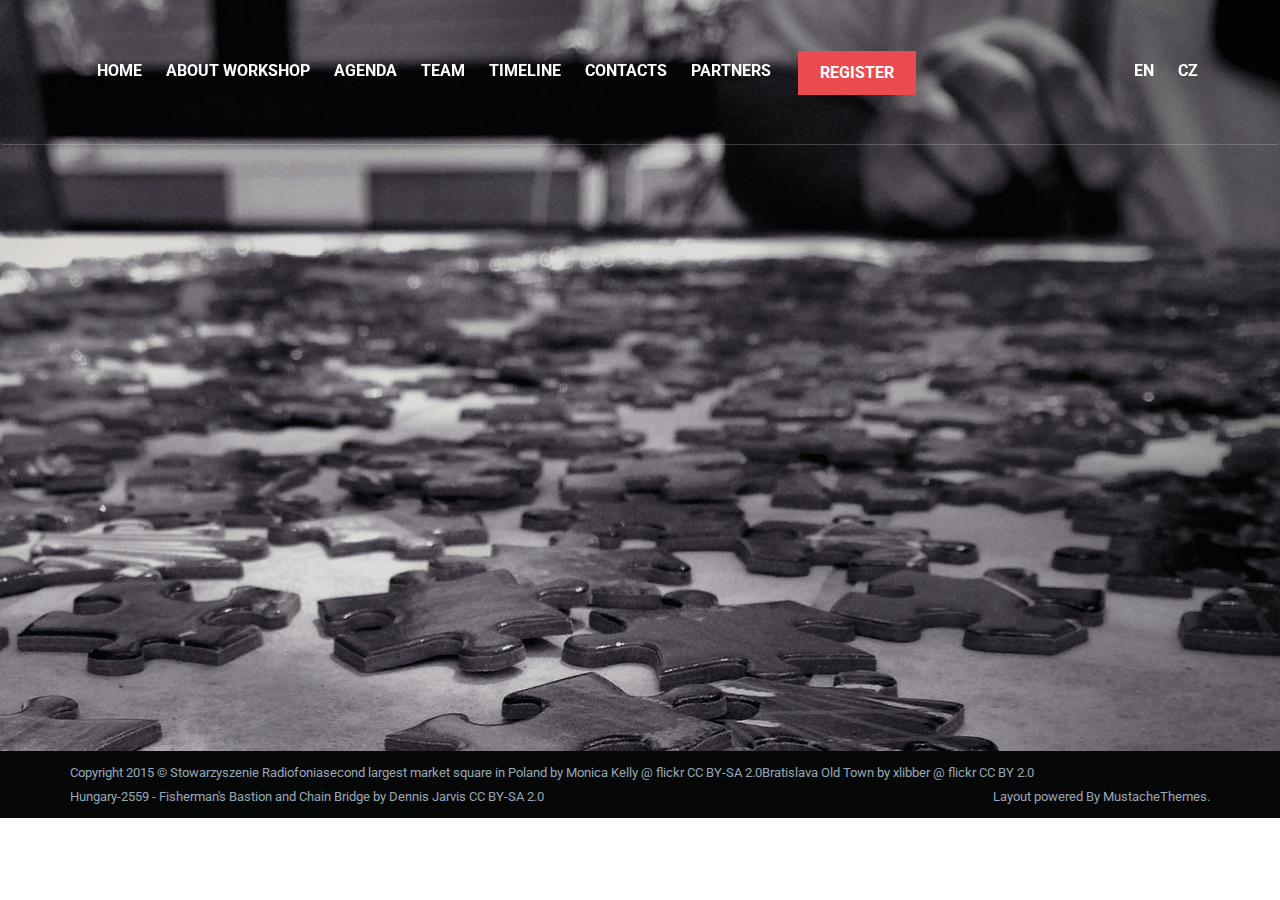
<file: thankyou.html>
<!DOCTYPE html>
<html>
<head>
  <!-- Define Charset -->
  <meta charset="utf-8"/>

  <!-- Page Title -->
  <title>Whistleblowers Workshop - Radiofonia</title>

  <!-- Responsive Metatag -->
  <meta name="viewport" content="width=device-width, initial-scale=1, maximum-scale=1" />
    
  <!-- <meta http-equiv="X-UA-Compatible" content="IE=9" />-->
  
  <!-- CSS -->
  <link rel="stylesheet" href="css/vendors/bootstrap.min.css">

  <!-- Font icons -->
  <link rel="stylesheet" href="css/vendors/fontello.css" >
  <!--[if IE 7]>
  <link rel="stylesheet" href="css/fontello-ie7.css" ><![endif]-->
  
  <!-- Owl Carousel -->
  <link rel="stylesheet" href="js/vendors/owl-carousel/owl.carousel.css">
  <link rel="stylesheet" href="js/vendors/owl-carousel/owl.theme.css">
  <!-- Fancybox -->
  <link rel="stylesheet" href="js/vendors/fancybox/jquery.fancybox.css" />
  
  <!-- Slider Revolution -->
  <link rel="stylesheet" href="js/vendors/revolution/css/settings.css">

  <!-- Custom CSS -->
  <link rel="stylesheet" href="css/styles.css" />

  <!-- Custom Media-Queties -->
  <link rel="stylesheet" href="css/media-queries.css" />

  <!-- HTML5 shim, for IE6-8 support of HTML5 elements -->
  <!--[if lt IE 9]>
    <script src="http://html5shim.googlecode.com/svn/trunk/html5.js"></script>        
  <![endif]-->

  <!-- Media queries -->
  <!--[if lt IE 9]>
    <script src="http://css3-mediaqueries-js.googlecode.com/svn/trunk/css3-mediaqueries.js"></script>
  <![endif]-->
</head>


<body>
  <!-- begin Header -->
  <header class="header-home" id="home">

    <!-- begin Navbar -->
    <nav class="navbar" role="navigation">
      <div class="container">
        <!-- Brand and toggle get grouped for better mobile display -->
        <div class="navbar-header">
          <button type="button" class="navbar-toggle" data-toggle="collapse" data-target=".navbar-collapse">
            <span class="sr-only">Toggle navigation</span>
            <span class="icon-bar"></span>
            <span class="icon-bar"></span>
            <span class="icon-bar"></span>
          </button>
          <!-- do we have a logo?? Radiofonia's? -->
          <!--<a class="navbar-brand" href="index.html"><img src="img/logo.png" alt="//"></a>-->
        </div>
        
        <!-- Collect the nav links, forms, and other content for toggling -->
        <div class="collapse navbar-collapse">
          <ul class="nav navbar-nav menu-effect"> 
            <li><a href="#home">Home</a></li>
            <li><a href="index.html#about-us">About Workshop</a></li>
            <li><a href="index.html#events">Agenda</a></li>
            <li><a href="index.html#team">Team</a></li>
            <li><a href="index.html#timeline">Timeline</a></li>
            <li><a href="index.html#contacts">Contacts</a></li>
            <li><a href="index.html#partners">Partners</a></li>
            <li><a class="btn btn-donation" href="index.html#register">Register</a></li>    
          </ul>

          <ul class="nav navbar-nav navbar-right menu-effect">  
            <li><a href="index.html">EN</a></li>
            <li><a href="index.czech.html">CZ</a></li>
          </ul>
        </div><!--/.nav-collapse -->
      </div>
    </nav>

    <!-- begin Slider -->
    <div class="bannercontainer">
      <div class="banner" id="slider-revolution">
        <ul>
          <li data-transition="fade" data-slotamount="1">
            <img src="img/slider/wh_slide_02.jpg" alt="//" /> <!-- Puzzle, Kevin Dooley @ flickr, CC-BY 2.0 -->
            <div 
              class="caption lft txt" 
              data-x="center"
              data-y="210"
              data-speed="1000"
              data-start="1000"
              data-easing="easeOutBack"
            >   
              <p>Thank you.</p>
              <p>You have successfully registered for the workshop. See you!</p>
            </div>
          </li>


      </div>
    </div>
    <!-- end Slider -->

  </header>
  <!--end Header -->

  <!-- begin Footer -->
  <footer class="footer-home">
    <div class="container">
      <p class="copy">Copyright 2015 &copy; Stowarzyszenie Radiofonia</p>
      <p class="copy">second largest market square in Poland by Monica Kelly @ flickr CC BY-SA 2.0</p>
      <p class="copy">Bratislava Old Town by xlibber @ flickr CC BY 2.0</p>
      <p class="copy">Hungary-2559 - Fisherman's Bastion and Chain Bridge by Dennis Jarvis CC BY-SA 2.0</p>
      <p class="address">Layout powered By MustacheThemes.</p>
    </div>
  </footer>
  <!-- end Footer --> 



  <!-- ******************************************************************** -->
  <!-- ************************* Javascript Files ************************* -->

    <!-- jQuery -->
    <script src="js/vendors/jquery/jquery-1.11.1.min.js"></script>

    <!-- Respond.js media queries for IE8 -->
    <script src="js/vendors/respond.min.js"></script>

    <!-- Bootstrap-->
    <script src="js/vendors/bootstrap.min.js" ></script>

    <!-- Owl Carousel -->
    <script src="js/vendors/owl-carousel/owl.carousel.js"></script>
    
    <!-- Fancybox -->
    <script src="js/vendors/fancybox/jquery.fancybox.js" ></script>

    <!-- Slider Revolution -->
    <script src="js/vendors/revolution/js/jquery.themepunch.plugins.min.js"></script>
    <script src="js/vendors/revolution/js/jquery.themepunch.revolution.min.js"></script>

    <!-- Placeholder.js -->
    <!--[if lte IE 9]> <script src="js/vendors/placeholder.js" ></script> <script>Placeholder.init();</script> <![endif]-->

    <!-- Gmaps -->
    <script src="http://maps.google.com/maps/api/js?sensor=true" ></script>
    <script src="js/vendors/gmaps.js" ></script>

    <script src="js/vendors/bootstrap-slider.js" ></script>
    <script src="js/vendors/jquery/jquery.nav.js" ></script>

    <!-- Custom -->
    <script src="js/script.js"  ></script>

    <script>
      function isProduction() {
        return window.location.host == "whistleblowers.radiofonia.net";
      }

      (function(i,s,o,g,r,a,m){i['GoogleAnalyticsObject']=r;i[r]=i[r]||function(){
      (i[r].q=i[r].q||[]).push(arguments)},i[r].l=1*new Date();a=s.createElement(o),
      m=s.getElementsByTagName(o)[0];a.async=1;a.src=g;m.parentNode.insertBefore(a,m)
      })(window,document,'script','//www.google-analytics.com/analytics.js','ga');

      if(isProduction()) {
        ga('create', 'UA-41304992-7', 'auto');
        ga('send', 'pageview');
      
        setTimeout(function() {
          ga('send', 'event', 'activity', '30s');
        }, 30000);
      }
    </script>

  <!-- *********************** End Javascript Files *********************** -->
  <!-- ******************************************************************** -->



</body>
</html>
</file>
<file: css/vendors/fontello.css>
@font-face {
  font-family: 'fontello';
  src: url('../font/fontello.eot?21446073');
  src: url('../font/fontello.eot?21446073#iefix') format('embedded-opentype'),
       url('../font/fontello.woff?21446073') format('woff'),
       url('../font/fontello.ttf?21446073') format('truetype'),
       url('../font/fontello.svg?21446073#fontello') format('svg');
  font-weight: normal;
  font-style: normal;
}
/* Chrome hack: SVG is rendered more smooth in Windozze. 100% magic, uncomment if you need it. */
/* Note, that will break hinting! In other OS-es font will be not as sharp as it could be */
/*
@media screen and (-webkit-min-device-pixel-ratio:0) {
  @font-face {
    font-family: 'fontello';
    src: url('../font/fontello.svg?21446073#fontello') format('svg');
  }
}
*/
 
 [class^="icon-"]:before, [class*=" icon-"]:before {
  font-family: "fontello";
  font-style: normal;
  font-weight: normal;
  speak: none;
 
  display: inline-block;
  text-decoration: inherit;
  width: 1em;
  margin-right: .2em;
  text-align: center;
  /* opacity: .8; */
 
  /* For safety - reset parent styles, that can break glyph codes*/
  font-variant: normal;
  text-transform: none;
     
  /* fix buttons height, for twitter bootstrap */
  line-height: 1em;
 
  /* Animation center compensation - margins should be symmetric */
  /* remove if not needed */
  margin-left: .2em;
 
  /* you can be more comfortable with increased icons size */
  /* font-size: 120%; */
 
  /* Uncomment for 3D effect */
  /* text-shadow: 1px 1px 1px rgba(127, 127, 127, 0.3); */
}
 
.icon-note:before { content: '\e800'; } /* '' */
.icon-note-beamed:before { content: '\e801'; } /* '' */
.icon-music:before { content: '\e802'; } /* '' */
.icon-search:before { content: '\e803'; } /* '' */
.icon-flashlight:before { content: '\e804'; } /* '' */
.icon-mail:before { content: '\e805'; } /* '' */
.icon-heart:before { content: '\e806'; } /* '' */
.icon-heart-empty:before { content: '\e807'; } /* '' */
.icon-star:before { content: '\e808'; } /* '' */
.icon-star-empty:before { content: '\e809'; } /* '' */
.icon-user:before { content: '\e80a'; } /* '' */
.icon-users:before { content: '\e80b'; } /* '' */
.icon-user-add:before { content: '\e80c'; } /* '' */
.icon-video:before { content: '\e80d'; } /* '' */
.icon-picture:before { content: '\e80e'; } /* '' */
.icon-camera:before { content: '\e80f'; } /* '' */
.icon-layout:before { content: '\e810'; } /* '' */
.icon-menu:before { content: '\e811'; } /* '' */
.icon-check:before { content: '\e812'; } /* '' */
.icon-cancel:before { content: '\e813'; } /* '' */
.icon-tag:before { content: '\e814'; } /* '' */
.icon-eye:before { content: '\e815'; } /* '' */
.icon-lock-open:before { content: '\e816'; } /* '' */
.icon-lock:before { content: '\e817'; } /* '' */
.icon-attach:before { content: '\e818'; } /* '' */
.icon-link:before { content: '\e819'; } /* '' */
.icon-back:before { content: '\e81a'; } /* '' */
.icon-info-circled:before { content: '\e81b'; } /* '' */
.icon-info:before { content: '\e81c'; } /* '' */
.icon-help-circled:before { content: '\e81d'; } /* '' */
.icon-help:before { content: '\e81e'; } /* '' */
.icon-minus-squared:before { content: '\e81f'; } /* '' */
.icon-minus-circled:before { content: '\e820'; } /* '' */
.icon-minus:before { content: '\e821'; } /* '' */
.icon-plus-squared:before { content: '\e822'; } /* '' */
.icon-plus-circled:before { content: '\e823'; } /* '' */
.icon-plus:before { content: '\e824'; } /* '' */
.icon-cancel-squared:before { content: '\e825'; } /* '' */
.icon-cancel-circled:before { content: '\e826'; } /* '' */
.icon-bookmark:before { content: '\e827'; } /* '' */
.icon-bookmarks:before { content: '\e828'; } /* '' */
.icon-flag:before { content: '\e829'; } /* '' */
.icon-thumbs-up:before { content: '\e82a'; } /* '' */
.icon-thumbs-down:before { content: '\e82b'; } /* '' */
.icon-download:before { content: '\e82c'; } /* '' */
.icon-upload:before { content: '\e82d'; } /* '' */
.icon-upload-cloud:before { content: '\e82e'; } /* '' */
.icon-reply:before { content: '\e82f'; } /* '' */
.icon-quote:before { content: '\e830'; } /* '' */
.icon-forward:before { content: '\e831'; } /* '' */
.icon-reply-all:before { content: '\e832'; } /* '' */
.icon-export:before { content: '\e833'; } /* '' */
.icon-pencil:before { content: '\e834'; } /* '' */
.icon-feather:before { content: '\e835'; } /* '' */
.icon-print:before { content: '\e836'; } /* '' */
.icon-keyboard:before { content: '\e837'; } /* '' */
.icon-comment:before { content: '\e838'; } /* '' */
.icon-book:before { content: '\e839'; } /* '' */
.icon-book-open:before { content: '\e83a'; } /* '' */
.icon-newspaper:before { content: '\e83b'; } /* '' */
.icon-retweet:before { content: '\e83c'; } /* '' */
.icon-doc-text:before { content: '\e83d'; } /* '' */
.icon-doc-landscape:before { content: '\e83e'; } /* '' */
.icon-doc-text-inv:before { content: '\e83f'; } /* '' */
.icon-doc:before { content: '\e840'; } /* '' */
.icon-docs:before { content: '\e841'; } /* '' */
.icon-trash:before { content: '\e842'; } /* '' */
.icon-cup:before { content: '\e843'; } /* '' */
.icon-compass:before { content: '\e844'; } /* '' */
.icon-direction:before { content: '\e845'; } /* '' */
.icon-location:before { content: '\e846'; } /* '' */
.icon-address:before { content: '\e847'; } /* '' */
.icon-vcard:before { content: '\e848'; } /* '' */
.icon-map:before { content: '\e849'; } /* '' */
.icon-alert:before { content: '\e84a'; } /* '' */
.icon-attention:before { content: '\e84b'; } /* '' */
.icon-bell:before { content: '\e84c'; } /* '' */
.icon-code:before { content: '\e84d'; } /* '' */
.icon-home:before { content: '\e84e'; } /* '' */
.icon-chat:before { content: '\e84f'; } /* '' */
.icon-folder:before { content: '\e850'; } /* '' */
.icon-light-down:before { content: '\e851'; } /* '' */
.icon-box:before { content: '\e852'; } /* '' */
.icon-block:before { content: '\e853'; } /* '' */
.icon-adjust:before { content: '\e854'; } /* '' */
.icon-rss:before { content: '\e855'; } /* '' */
.icon-cog:before { content: '\e856'; } /* '' */
.icon-tools:before { content: '\e857'; } /* '' */
.icon-resize-full:before { content: '\e858'; } /* '' */
.icon-popup:before { content: '\e859'; } /* '' */
.icon-share:before { content: '\e85a'; } /* '' */
.icon-shareable:before { content: '\e85b'; } /* '' */
.icon-publish:before { content: '\e85c'; } /* '' */
.icon-resize-small:before { content: '\e85d'; } /* '' */
.icon-basket:before { content: '\e85e'; } /* '' */
.icon-arrow-combo:before { content: '\e85f'; } /* '' */
.icon-calendar:before { content: '\e860'; } /* '' */
.icon-window:before { content: '\e861'; } /* '' */
.icon-down-circled:before { content: '\e862'; } /* '' */
.icon-bag:before { content: '\e863'; } /* '' */
.icon-login:before { content: '\e864'; } /* '' */
.icon-left-circled:before { content: '\e865'; } /* '' */
.icon-right-circled:before { content: '\e866'; } /* '' */
.icon-mic:before { content: '\e867'; } /* '' */
.icon-up-circled:before { content: '\e868'; } /* '' */
.icon-mute:before { content: '\e869'; } /* '' */
.icon-left-open:before { content: '\e86a'; } /* '' */
.icon-sound:before { content: '\e86b'; } /* '' */
.icon-volume:before { content: '\e86c'; } /* '' */
.icon-right-open:before { content: '\e86d'; } /* '' */
.icon-down-open:before { content: '\e86e'; } /* '' */
.icon-up-open:before { content: '\e86f'; } /* '' */
.icon-clock:before { content: '\e870'; } /* '' */
.icon-hourglass:before { content: '\e871'; } /* '' */
.icon-down-open-mini:before { content: '\e872'; } /* '' */
.icon-lamp:before { content: '\e873'; } /* '' */
.icon-light-up:before { content: '\e874'; } /* '' */
.icon-phone:before { content: '\e875'; } /* '' */
.icon-logout:before { content: '\e876'; } /* '' */
.icon-archive:before { content: '\e877'; } /* '' */
.icon-right-open-mini:before { content: '\e878'; } /* '' */
.icon-up-open-mini:before { content: '\e879'; } /* '' */
.icon-left-open-mini:before { content: '\e87a'; } /* '' */
.icon-left-thin:before { content: '\e87b'; } /* '' */
.icon-right-thin:before { content: '\e87c'; } /* '' */
.icon-up-thin:before { content: '\e87d'; } /* '' */
.icon-down-open-big:before { content: '\e87e'; } /* '' */
.icon-ccw:before { content: '\e87f'; } /* '' */
.icon-cw:before { content: '\e880'; } /* '' */
.icon-left-open-big:before { content: '\e881'; } /* '' */
.icon-arrows-ccw:before { content: '\e882'; } /* '' */
.icon-level-down:before { content: '\e883'; } /* '' */
.icon-left:before { content: '\e884'; } /* '' */
.icon-right-open-big:before { content: '\e885'; } /* '' */
.icon-up-open-big:before { content: '\e886'; } /* '' */
.icon-level-up:before { content: '\e887'; } /* '' */
.icon-down:before { content: '\e888'; } /* '' */
.icon-right:before { content: '\e889'; } /* '' */
.icon-loop:before { content: '\e88a'; } /* '' */
.icon-up:before { content: '\e88b'; } /* '' */
.icon-down-dir:before { content: '\e88c'; } /* '' */
.icon-play:before { content: '\e88d'; } /* '' */
.icon-left-dir:before { content: '\e88e'; } /* '' */
.icon-stop:before { content: '\e88f'; } /* '' */
.icon-right-dir:before { content: '\e890'; } /* '' */
.icon-pause:before { content: '\e891'; } /* '' */
.icon-switch:before { content: '\e892'; } /* '' */
.icon-shuffle:before { content: '\e893'; } /* '' */
.icon-record:before { content: '\e894'; } /* '' */
.icon-up-dir:before { content: '\e895'; } /* '' */
.icon-down-bold:before { content: '\e896'; } /* '' */
.icon-to-end:before { content: '\e897'; } /* '' */
.icon-to-start:before { content: '\e898'; } /* '' */
.icon-right-bold:before { content: '\e899'; } /* '' */
.icon-fast-forward:before { content: '\e89a'; } /* '' */
.icon-fast-backward:before { content: '\e89b'; } /* '' */
.icon-up-bold:before { content: '\e89c'; } /* '' */
.icon-left-bold:before { content: '\e89d'; } /* '' */
.icon-down-thin:before { content: '\e89e'; } /* '' */
.icon-progress-0:before { content: '\e89f'; } /* '' */
.icon-progress-1:before { content: '\e8a0'; } /* '' */
.icon-flash:before { content: '\e8a1'; } /* '' */
.icon-tape:before { content: '\e8a2'; } /* '' */
.icon-graduation-cap:before { content: '\e8a3'; } /* '' */
.icon-progress-2:before { content: '\e8a4'; } /* '' */
.icon-progress-3:before { content: '\e8a5'; } /* '' */
.icon-flight:before { content: '\e8a6'; } /* '' */
.icon-ticket:before { content: '\e8a7'; } /* '' */
.icon-paper-plane:before { content: '\e8a8'; } /* '' */
.icon-moon:before { content: '\e8a9'; } /* '' */
.icon-language:before { content: '\e8aa'; } /* '' */
.icon-palette:before { content: '\e8ab'; } /* '' */
.icon-target:before { content: '\e8ac'; } /* '' */
.icon-leaf:before { content: '\e8ad'; } /* '' */
.icon-water:before { content: '\e8ae'; } /* '' */
.icon-droplet:before { content: '\e8af'; } /* '' */
.icon-lifebuoy:before { content: '\e8b0'; } /* '' */
.icon-list:before { content: '\e8b1'; } /* '' */
.icon-list-add:before { content: '\e8b2'; } /* '' */
.icon-mouse:before { content: '\e8b3'; } /* '' */
.icon-air:before { content: '\e8b4'; } /* '' */
.icon-credit-card:before { content: '\e8b5'; } /* '' */
.icon-briefcase:before { content: '\e8b6'; } /* '' */
.icon-signal:before { content: '\e8b7'; } /* '' */
.icon-trophy:before { content: '\e8b8'; } /* '' */
.icon-suitcase:before { content: '\e8b9'; } /* '' */
.icon-floppy:before { content: '\e8ba'; } /* '' */
.icon-clipboard:before { content: '\e8bb'; } /* '' */
.icon-dot:before { content: '\e8bc'; } /* '' */
.icon-battery:before { content: '\e8bd'; } /* '' */
.icon-dot-2:before { content: '\e8be'; } /* '' */
.icon-megaphone:before { content: '\e8bf'; } /* '' */
.icon-dot-3:before { content: '\e8c0'; } /* '' */
.icon-monitor:before { content: '\e8c1'; } /* '' */
.icon-mobile:before { content: '\e8c2'; } /* '' */
.icon-brush:before { content: '\e8c3'; } /* '' */
.icon-drive:before { content: '\e8c4'; } /* '' */
.icon-bucket:before { content: '\e8c5'; } /* '' */
.icon-magnet:before { content: '\e8c6'; } /* '' */
.icon-database:before { content: '\e8c7'; } /* '' */
.icon-cd:before { content: '\e8c8'; } /* '' */
.icon-infinity:before { content: '\e8c9'; } /* '' */
.icon-thermometer:before { content: '\e8ca'; } /* '' */
.icon-network:before { content: '\e8cb'; } /* '' */
.icon-inbox:before { content: '\e8cc'; } /* '' */
.icon-erase:before { content: '\e8cd'; } /* '' */
.icon-key:before { content: '\e8ce'; } /* '' */
.icon-flow-cascade:before { content: '\e8cf'; } /* '' */
.icon-chart-pie:before { content: '\e8d0'; } /* '' */
.icon-install:before { content: '\e8d1'; } /* '' */
.icon-globe:before { content: '\e8d2'; } /* '' */
.icon-chart-line:before { content: '\e8d3'; } /* '' */
.icon-flow-branch:before { content: '\e8d4'; } /* '' */
.icon-flow-tree:before { content: '\e8d5'; } /* '' */
.icon-cloud:before { content: '\e8d6'; } /* '' */
.icon-cloud-thunder:before { content: '\e8d7'; } /* '' */
.icon-chart-area:before { content: '\e8d8'; } /* '' */
.icon-flow-line:before { content: '\e8d9'; } /* '' */
.icon-chart-bar:before { content: '\e8da'; } /* '' */
.icon-back-in-time:before { content: '\e8db'; } /* '' */
.icon-rdio:before { content: '\e8dc'; } /* '' */
.icon-vimeo-circled:before { content: '\e8dd'; } /* '' */
.icon-flow-parallel:before { content: '\e8de'; } /* '' */
.icon-rocket:before { content: '\e8df'; } /* '' */
.icon-twitter:before { content: '\e8e0'; } /* '' */
.icon-twitter-circled:before { content: '\e8e1'; } /* '' */
.icon-gauge:before { content: '\e8e2'; } /* '' */
.icon-rdio-circled:before { content: '\e8e3'; } /* '' */
.icon-spotify:before { content: '\e8e4'; } /* '' */
.icon-spotify-circled:before { content: '\e8e5'; } /* '' */
.icon-facebook:before { content: '\e8e6'; } /* '' */
.icon-traffic-cone:before { content: '\e8e7'; } /* '' */
.icon-cc:before { content: '\e8e8'; } /* '' */
.icon-facebook-circled:before { content: '\e8e9'; } /* '' */
.icon-qq:before { content: '\e8ea'; } /* '' */
.icon-instagram:before { content: '\e8eb'; } /* '' */
.icon-facebook-squared:before { content: '\e8ec'; } /* '' */
.icon-cc-by:before { content: '\e8ed'; } /* '' */
.icon-cc-nc:before { content: '\e8ee'; } /* '' */
.icon-gplus:before { content: '\e8ef'; } /* '' */
.icon-dropbox:before { content: '\e8f0'; } /* '' */
.icon-evernote:before { content: '\e8f1'; } /* '' */
.icon-gplus-circled:before { content: '\e8f2'; } /* '' */
.icon-cc-nc-eu:before { content: '\e8f3'; } /* '' */
.icon-cc-nc-jp:before { content: '\e8f4'; } /* '' */
.icon-pinterest:before { content: '\e8f5'; } /* '' */
.icon-flattr:before { content: '\e8f6'; } /* '' */
.icon-skype:before { content: '\e8f7'; } /* '' */
.icon-pinterest-circled:before { content: '\e8f8'; } /* '' */
.icon-cc-sa:before { content: '\e8f9'; } /* '' */
.icon-cc-nd:before { content: '\e8fa'; } /* '' */
.icon-tumblr:before { content: '\e8fb'; } /* '' */
.icon-skype-circled:before { content: '\e8fc'; } /* '' */
.icon-renren:before { content: '\e8fd'; } /* '' */
.icon-tumblr-circled:before { content: '\e8fe'; } /* '' */
.icon-cc-pd:before { content: '\e8ff'; } /* '' */
.icon-cc-zero:before { content: '\e900'; } /* '' */
.icon-linkedin:before { content: '\e901'; } /* '' */
.icon-sina-weibo:before { content: '\e902'; } /* '' */
.icon-paypal:before { content: '\e903'; } /* '' */
.icon-linkedin-circled:before { content: '\e904'; } /* '' */
.icon-cc-share:before { content: '\e905'; } /* '' */
.icon-cc-remix:before { content: '\e906'; } /* '' */
.icon-dribbble:before { content: '\e907'; } /* '' */
.icon-picasa:before { content: '\e908'; } /* '' */
.icon-soundcloud:before { content: '\e909'; } /* '' */
.icon-dribbble-circled:before { content: '\e90a'; } /* '' */
.icon-github:before { content: '\e90b'; } /* '' */
.icon-github-circled:before { content: '\e90c'; } /* '' */
.icon-stumbleupon:before { content: '\e90d'; } /* '' */
.icon-mixi:before { content: '\e90e'; } /* '' */
.icon-behance:before { content: '\e90f'; } /* '' */
.icon-stumbleupon-circled:before { content: '\e910'; } /* '' */
.icon-flickr:before { content: '\e911'; } /* '' */
.icon-flickr-circled:before { content: '\e912'; } /* '' */
.icon-lastfm:before { content: '\e913'; } /* '' */
.icon-google-circles:before { content: '\e914'; } /* '' */
.icon-vkontakte:before { content: '\e915'; } /* '' */
.icon-lastfm-circled:before { content: '\e916'; } /* '' */
.icon-vimeo:before { content: '\e917'; } /* '' */
.icon-smashing:before { content: '\e918'; } /* '' */
.icon-sweden:before { content: '\e919'; } /* '' */
.icon-db-shape:before { content: '\e91a'; } /* '' */
.icon-logo-db:before { content: '\e91b'; } /* '' */
</file>
<file: js/vendors/revolution/css/settings.css>
/*-----------------------------------------------------------------------------

	-	Revolution Slider 1.5.3 -

		Screen Stylesheet

version:   	2.1
date:      	09/18/11
last update: 06.12.2012
author:		themepunch
email:     	info@themepunch.com
website:   	http://www.themepunch.com
-----------------------------------------------------------------------------*/


/*-----------------------------------------------------------------------------

	-	Revolution Slider 2.0 Captions -

		Screen Stylesheet

version:   	1.4.5
date:      	09/18/11
last update: 06.12.2012
author:		themepunch
email:     	info@themepunch.com
website:   	http://www.themepunch.com
-----------------------------------------------------------------------------*/



/*************************
	-	CAPTIONS	-
**************************/

.tp-hide-revslider,.tp-caption.tp-hidden-caption	{	visibility:hidden !important; display:none !important;}

.tp-caption { z-index:1;}
.tp-caption.big_white{
			position: absolute;
			color: #fff;
			text-shadow: none;
			font-weight: 800;
			font-size: 20px;
			line-height: 20px;
			font-family: 'Open Sans', sans;
			padding: 3px 4px;
			padding-top: 1px;
			margin: 0px;
			border-width: 0px;
			border-style: none;
			background-color:#000;
			letter-spacing: 0px;
		}

.tp-caption.big_orange{
			position: absolute;
			color: #fff;
			text-shadow: none;
			font-weight: 700;
			font-size: 36px;
			line-height: 36px;
			font-family: Arial;
			padding: 0px 4px;
			margin: 0px;
			border-width: 0px;
			border-style: none;
			background-color:#fb7354;
			letter-spacing: -1.5px;
		}

.tp-caption.big_black{
			position: absolute;
			color: #000;
			text-shadow: none;
			font-weight: 800;
			font-size: 36px;
			line-height: 36px;
			font-family: 'Open Sans', sans;
			padding: 0px 4px;
			margin: 0px;
			border-width: 0px;
			border-style: none;
			background-color:#fff;
			letter-spacing: -1.5px;
		}

.tp-caption.medium_grey{
			position: absolute;
			color: #fff;
			text-shadow: none;
			font-weight: 700;
			font-size: 20px;
			line-height: 20px;
			font-family: Arial;
			padding: 2px 4px;
			margin: 0px;
			border-width: 0px;
			border-style: none;
			background-color:#888;
			white-space:nowrap;
			text-shadow: 0px 2px 5px rgba(0, 0, 0, 0.5);
		}

.tp-caption.small_text{
			position: absolute;
			color: #fff;
			text-shadow: none;
			font-weight: 700;
			font-size: 14px;
			line-height: 20px;
			font-family: Arial;
			margin: 0px;
			border-width: 0px;
			border-style: none;
			white-space:nowrap;
			text-shadow: 0px 2px 5px rgba(0, 0, 0, 0.5);
		}

.tp-caption.medium_text{
			position: absolute;
			color: #fff;
			text-shadow: none;
			font-weight: 300;
			font-size: 20px;
			line-height: 20px;
			font-family: 'Open Sans', sans;
			margin: 0px;
			border-width: 0px;
			border-style: none;
			white-space:nowrap;
			text-shadow: 0px 2px 5px rgba(0, 0, 0, 0.5);
		}

.tp-caption.large_text{
			position: absolute;
			color: #fff;
			text-shadow: none;
			font-weight: 800;
			font-size: 36px;
			line-height: 36px;
			font-family: 'Open Sans', sans;
			margin: 0px;
			border-width: 0px;
			border-style: none;
			white-space:nowrap;
			text-shadow: 0px 2px 5px rgba(0, 0, 0, 0.5);
		}
.tp-caption.large_black_text{
			position: absolute;
			color: #000;
			text-shadow: none;
			font-weight: 300;
			font-size: 42px;
			line-height: 42px;
			font-family: 'Open Sans', sans;
			margin: 0px;
			border-width: 0px;
			border-style: none;
			white-space:nowrap;
		}

.tp-caption.very_large_text{
			position: absolute;
			color: #fff;
			text-shadow: none;
			font-weight: 800;
			font-size: 60px;
			line-height: 60px;
			font-family: 'Open Sans', sans;
			margin: 0px;
			border-width: 0px;
			border-style: none;
			white-space:nowrap;
			text-shadow: 0px 2px 5px rgba(0, 0, 0, 0.5);
			letter-spacing: 0px;
		}
.tp-caption.very_large_black_text{
			position: absolute;
			color: #000;
			text-shadow: none;
			font-weight: 800;
			font-size: 72px;
			line-height: 72px;
			font-family: 'Open Sans', sans;
			margin: 0px;
			border-width: 0px;
			border-style: none;
			white-space:nowrap;
		}
.tp-caption.bold_red_text{
			position: absolute;
			color: #d31e00;
			text-shadow: none;
			font-weight: 800;
			font-size: 20px;
			line-height: 20px;
			font-family: 'Open Sans', sans;
			margin: 0px;
			border-width: 0px;
			border-style: none;
			white-space:nowrap;
		}
.tp-caption.bold_brown_text{
			position: absolute;
			color: #a04606;
			text-shadow: none;
			font-weight: 800;
			font-size: 20px;
			line-height: 20px;
			font-family: 'Open Sans', sans;
			margin: 0px;
			border-width: 0px;
			border-style: none;
			white-space:nowrap;
		}
    .tp-caption.bold_green_text{
			position: absolute;
			color: #5b9830;
			text-shadow: none;
			font-weight: 800;
			font-size: 20px;
			line-height: 20px;
			font-family: 'Open Sans', sans;
			margin: 0px;
			border-width: 0px;
			border-style: none;
			white-space:nowrap;
		}

.tp-caption.very_big_white{
			position: absolute;
			color: #fff;
			text-shadow: none;
			font-weight: 800;
			font-size: 36px;
			line-height: 36px;
			font-family: 'Open Sans', sans;
			margin: 0px;
			border-width: 0px;
			border-style: none;
			white-space:nowrap;
			padding: 3px 4px;
			padding-top: 1px;
			background-color:#7e8e96;
					}

.tp-caption.very_big_black{
			position: absolute;
			color: #000;
			text-shadow: none;
			font-weight: 700;
			font-size: 60px;
			line-height: 60px;
			font-family: Arial;
			margin: 0px;
			border-width: 0px;
			border-style: none;
			white-space:nowrap;
			padding: 0px 4px;
			padding-top: 1px;
			background-color:#fff;
					}
					
					
.tp-caption.modern_medium_fat{
			position: absolute; 
			color: #000; 
			text-shadow: none; 
			font-weight: 800; 
			font-size: 24px; 
			line-height: 20px; 
			font-family: 'Open Sans', sans-serif; 
			margin: 0px; 
			border-width: 0px; 
			border-style: none; 
			white-space:nowrap;		
		}
.tp-caption.modern_medium_fat_white{
			position: absolute; 
			color: #fff; 
			text-shadow: none; 
			font-weight: 800; 
			font-size: 24px; 
			line-height: 20px; 
			font-family: 'Open Sans', sans-serif; 
			margin: 0px; 
			border-width: 0px; 
			border-style: none; 
			white-space:nowrap;		
		}
.tp-caption.modern_medium_light{
			position: absolute; 
			color: #000; 
			text-shadow: none; 
			font-weight: 300; 
			font-size: 24px; 
			line-height: 20px; 
			font-family: 'Open Sans', sans-serif; 
			margin: 0px; 
			border-width: 0px; 
			border-style: none; 
			white-space:nowrap;		
		}
.tp-caption.modern_big_bluebg{
			position: absolute; 
			color: #fff; 
			text-shadow: none; 
			font-weight: 800; 
			font-size: 30px; 
			line-height: 36px; 
			font-family: 'Open Sans', sans-serif; 
			padding: 3px 10px; 
			margin: 0px; 
			border-width: 0px; 
			border-style: none; 
			background-color:#4e5b6c;	
			letter-spacing: 0;										
		}
.tp-caption.modern_big_redbg{
			position: absolute; 
			color: #fff; 
			text-shadow: none; 
			font-weight: 300; 
			font-size: 30px; 
			line-height: 36px; 
			font-family: 'Open Sans', sans-serif; 
			padding: 3px 10px; 
  			padding-top: 1px;
			margin: 0px; 
			border-width: 0px; 
			border-style: none; 
			background-color:#de543e;	
			letter-spacing: 0;										
		}
.tp-caption.modern_small_text_dark{
			position: absolute; 
			color: #555; 
			text-shadow: none; 
			font-size: 14px; 
			line-height: 22px; 
			font-family: Arial; 
			margin: 0px; 
			border-width: 0px; 
			border-style: none; 
			white-space:nowrap;		
		}

					
					
					

.tp-caption.boxshadow{
		-moz-box-shadow: 0px 0px 20px rgba(0, 0, 0, 0.5);
		-webkit-box-shadow: 0px 0px 20px rgba(0, 0, 0, 0.5);
		box-shadow: 0px 0px 20px rgba(0, 0, 0, 0.5);
	}

.tp-caption.black{
		color: #000;
		text-shadow: none;
  font-weight: 300;
			font-size: 19px;
			line-height: 19px;
			font-family: 'Open Sans', sans;
	}

.tp-caption.noshadow {
		text-shadow: none;
	}

.tp-caption a {
	color: #ff7302; text-shadow: none;	-webkit-transition: all 0.2s ease-out; -moz-transition: all 0.2s ease-out; -o-transition: all 0.2s ease-out; -ms-transition: all 0.2s ease-out;
}

.tp-caption a:hover {
	color: #ffa902;
}


.tp_inner_padding	{	box-sizing:border-box;
						-webkit-box-sizing:border-box;
						-moz-box-sizing:border-box;
						max-height:none !important;	}


.tp-caption .frontcorner		{
										width: 0;
										height: 0;
										border-left: 40px solid transparent;
										border-right: 0px solid transparent;
										border-top: 40px solid #00A8FF;
										position: absolute;left:-40px;top:0px;
									}

.tp-caption .backcorner		{
										width: 0;
										height: 0;
										border-left: 0px solid transparent;
										border-right: 40px solid transparent;
										border-bottom: 40px solid #00A8FF;
										position: absolute;right:0px;top:0px;
									}

.tp-caption .frontcornertop		{
										width: 0;
										height: 0;
										border-left: 40px solid transparent;
										border-right: 0px solid transparent;
										border-bottom: 40px solid #00A8FF;
										position: absolute;left:-40px;top:0px;
									}

.tp-caption .backcornertop		{
										width: 0;
										height: 0;
										border-left: 0px solid transparent;
										border-right: 40px solid transparent;
										border-top: 40px solid #00A8FF;
										position: absolute;right:0px;top:0px;
									}


/******************************
	-	BUTTONS	-
*******************************/

.button				{	padding:6px 13px 5px; border-radius: 3px; -moz-border-radius: 3px; -webkit-border-radius: 3px; height:30px;
						cursor:pointer;
						color:#fff !important; text-shadow:0px 1px 1px rgba(0, 0, 0, 0.6) !important; font-size:15px; line-height:45px !important;
						background:url(../images/gradient/g30.png) repeat-x top; font-family: arial, sans-serif; font-weight: bold; letter-spacing: -1px;
					}

.button.big			{	color:#fff; text-shadow:0px 1px 1px rgba(0, 0, 0, 0.6); font-weight:bold; padding:9px 20px; font-size:19px;  line-height:57px !important; background:url(../images/gradient/g40.png) repeat-x top;}


.purchase:hover,
.button:hover,
.button.big:hover		{	background-position:bottom, 15px 11px;}



	@media only screen and (min-width: 768px) and (max-width: 959px) {

	 }



	@media only screen and (min-width: 480px) and (max-width: 767px) {
		.button	{	padding:4px 8px 3px; line-height:25px !important; font-size:11px !important;font-weight:normal;	}
		a.button { -webkit-transition: none; -moz-transition: none; -o-transition: none; -ms-transition: none;	 }


	}

    @media only screen and (min-width: 0px) and (max-width: 479px) {
		.button	{	padding:2px 5px 2px; line-height:20px !important; font-size:10px !important;}
		a.button { -webkit-transition: none; -moz-transition: none; -o-transition: none; -ms-transition: none;	 }
	}





/*	BUTTON COLORS	*/



.button.green, .button:hover.green,
.purchase.green, .purchase:hover.green			{ background-color:#21a117; -webkit-box-shadow:  0px 3px 0px 0px #104d0b;        -moz-box-shadow:   0px 3px 0px 0px #104d0b;        box-shadow:   0px 3px 0px 0px #104d0b;  }


.button.blue, .button:hover.blue,
.purchase.blue, .purchase:hover.blue			{ background-color:#1d78cb; -webkit-box-shadow:  0px 3px 0px 0px #0f3e68;        -moz-box-shadow:   0px 3px 0px 0px #0f3e68;        box-shadow:   0px 3px 0px 0px #0f3e68;}


.button.red, .button:hover.red,
.purchase.red, .purchase:hover.red				{ background-color:#cb1d1d; -webkit-box-shadow:  0px 3px 0px 0px #7c1212;        -moz-box-shadow:   0px 3px 0px 0px #7c1212;        box-shadow:   0px 3px 0px 0px #7c1212;}

.button.orange, .button:hover.orange,
.purchase.orange, .purchase:hover.orange		{ background-color:#ff7700; -webkit-box-shadow:  0px 3px 0px 0px #a34c00;        -moz-box-shadow:   0px 3px 0px 0px #a34c00;        box-shadow:   0px 3px 0px 0px #a34c00;}

.button.darkgrey,.button.grey,
.button:hover.darkgrey,.button:hover.grey,
.purchase.darkgrey, .purchase:hover.darkgrey	{ background-color:#555; -webkit-box-shadow:  0px 3px 0px 0px #222;        -moz-box-shadow:   0px 3px 0px 0px #222;        box-shadow:   0px 3px 0px 0px #222;}

.button.lightgrey, .button:hover.lightgrey,
.purchase.lightgrey, .purchase:hover.lightgrey	{ background-color:#888; -webkit-box-shadow:  0px 3px 0px 0px #555;        -moz-box-shadow:   0px 3px 0px 0px #555;        box-shadow:   0px 3px 0px 0px #555;}



/****************************************************************

	-	SET THE ANIMATION EVEN MORE SMOOTHER ON ANDROID   -

******************************************************************/

.tp-simpleresponsive .slotholder *,
.tp-simpleresponsive img			{ -webkit-transform: translateZ(0);
										  -webkit-backface-visibility: hidden;
										  -webkit-perspective: 1000;
									}


/************************************************
	  - SOME CAPTION MODIFICATION AT START  -
*************************************************/
.tp-simpleresponsive .caption,
.tp-simpleresponsive .tp-caption {
	-ms-filter: "progid:DXImageTransform.Microsoft.Alpha(Opacity=0)";	-moz-opacity: 0;	-khtml-opacity: 0;	opacity: 0; position:absolute; visibility: hidden;

}

.tp-simpleresponsive img	{	max-width:none;}



/******************************
	-	IE8 HACKS	-
*******************************/
.noFilterClass {
	filter:none !important;
}


/******************************
	-	SHADOWS		-
******************************/
.tp-bannershadow  {
		position:absolute;

		margin-left:auto;
		margin-right:auto;
		-moz-user-select: none;
        -khtml-user-select: none;
        -webkit-user-select: none;
        -o-user-select: none;
	}

.tp-bannershadow.tp-shadow1 {	background:url(../assets/shadow1.png) no-repeat; background-size:100%; width:890px; height:60px; bottom:-60px;}
.tp-bannershadow.tp-shadow2 {	background:url(../assets/shadow2.png) no-repeat; background-size:100%; width:890px; height:60px;bottom:-60px;}
.tp-bannershadow.tp-shadow3 {	background:url(../assets/shadow3.png) no-repeat; background-size:100%; width:890px; height:60px;bottom:-60px;}


/********************************
	-	FULLSCREEN VIDEO	-
*********************************/
.caption.fullscreenvideo {	left:0px; top:0px; position:absolute;width:100%;height:100%;}
.caption.fullscreenvideo iframe	{ width:100% !important; height:100% !important;}

.tp-caption.fullscreenvideo {	left:0px; top:0px; position:absolute;width:100%;height:100%;}
.tp-caption.fullscreenvideo iframe	{ width:100% !important; height:100% !important;}

/************************
	-	NAVIGATION	-
*************************/

/** BULLETS **/

.tpclear		{	clear:both;}


.tp-bullets								{	z-index:1000; position:absolute;
												-ms-filter: "progid:DXImageTransform.Microsoft.Alpha(Opacity=100)";
												-moz-opacity: 1;
												-khtml-opacity: 1;
												opacity: 1;
												-webkit-transition: opacity 0.2s ease-out; -moz-transition: opacity 0.2s ease-out; -o-transition: opacity 0.2s ease-out; -ms-transition: opacity 0.2s ease-out;
											}
.tp-bullets.hidebullets					{
												-ms-filter: "progid:DXImageTransform.Microsoft.Alpha(Opacity=0)";
												-moz-opacity: 0;
												-khtml-opacity: 0;
												opacity: 0;
											}


.tp-bullets.simplebullets.navbar						{ 	border:1px solid #666; border-bottom:1px solid #444; background:url(../assets/boxed_bgtile.png); height:40px; padding:0px 10px; -webkit-border-radius: 5px; -moz-border-radius: 5px; border-radius: 5px ;}

.tp-bullets.simplebullets.navbar-old					{ 	 background:url(../assets/navigdots_bgtile.png); height:35px; padding:0px 10px; -webkit-border-radius: 5px; -moz-border-radius: 5px; border-radius: 5px ;}


.tp-bullets.simplebullets.round .bullet					{	cursor:pointer; position:relative;	background:url(../assets/bullet.png) no-Repeat top left;	width:20px;	height:20px;  margin-right:0px; float:left; margin-top:-10px; margin-left:3px;}
.tp-bullets.simplebullets.round .bullet.last			{	margin-right:3px;}

.tp-bullets.simplebullets.round-old .bullet				{	cursor:pointer; position:relative;	background:url(../assets/bullets.png) no-Repeat bottom left;	width:23px;	height:23px;  margin-right:0px; float:left; margin-top:-12px;}
.tp-bullets.simplebullets.round-old .bullet.last		{	margin-right:0px;}


/**	SQUARE BULLETS **/
.tp-bullets.simplebullets.square .bullet				{	cursor:pointer; position:relative;	background:url(../assets/bullets2.png) no-Repeat bottom left;	width:19px;	height:19px;  margin-right:0px; float:left; margin-top:-10px;}
.tp-bullets.simplebullets.square .bullet.last			{	margin-right:0px;}


/**	SQUARE BULLETS **/
.tp-bullets.simplebullets.square-old .bullet			{	cursor:pointer; position:relative;	background:url(../assets/bullets2.png) no-Repeat bottom left;	width:19px;	height:19px;  margin-right:0px; float:left; margin-top:-10px;}
.tp-bullets.simplebullets.square-old .bullet.last		{	margin-right:0px;}


/** navbar NAVIGATION VERSION **/
.tp-bullets.simplebullets.navbar .bullet			{	cursor:pointer; position:relative;	background:url(../assets/bullet_boxed.png) no-Repeat top left;	width:18px;	height:19px;   margin-right:5px; float:left; margin-top:10px;}

.tp-bullets.simplebullets.navbar .bullet.first		{	margin-left:0px !important;}
.tp-bullets.simplebullets.navbar .bullet.last		{	margin-right:0px !important;}



/** navbar NAVIGATION VERSION **/
.tp-bullets.simplebullets.navbar-old .bullet			{	cursor:pointer; position:relative;	background:url(../assets/navigdots.png) no-Repeat bottom left;	width:15px;	height:15px;  margin-left:5px !important; margin-right:5px !important;float:left; margin-top:10px;}
.tp-bullets.simplebullets.navbar-old .bullet.first		{	margin-left:0px !important;}
.tp-bullets.simplebullets.navbar-old .bullet.last		{	margin-right:0px !important;}


.tp-bullets.simplebullets .bullet:hover,
.tp-bullets.simplebullets .bullet.selected				{	background-position:top left; }

.tp-bullets.simplebullets.round .bullet:hover,
.tp-bullets.simplebullets.round .bullet.selected,
.tp-bullets.simplebullets.navbar .bullet:hover,
.tp-bullets.simplebullets.navbar .bullet.selected		{	background-position:bottom left; }



/*************************************
	-	TP ARROWS 	-
**************************************/
.tparrows												{	-ms-filter: "progid:DXImageTransform.Microsoft.Alpha(Opacity=100)";
															-moz-opacity: 1;
															-khtml-opacity: 1;
															opacity: 1;
															-webkit-transition: opacity 0.2s ease-out; -moz-transition: opacity 0.2s ease-out; -o-transition: opacity 0.2s ease-out; -ms-transition: opacity 0.2s ease-out;

														}
.tparrows.hidearrows									{
															-ms-filter: "progid:DXImageTransform.Microsoft.Alpha(Opacity=0)";
															-moz-opacity: 0;
															-khtml-opacity: 0;
															opacity: 0;
														}
.tp-leftarrow											{	z-index:100;cursor:pointer; position:relative;	background:url(../assets/large_left.png) no-Repeat top left;	width:40px;	height:40px;   }
.tp-rightarrow											{	z-index:100;cursor:pointer; position:relative;	background:url(../assets/large_right.png) no-Repeat top left;	width:40px;	height:40px;   }


.tp-leftarrow.round										{	z-index:100;cursor:pointer; position:relative;	background:url(../assets/small_left.png) no-Repeat top left;	width:19px;	height:14px;  margin-right:0px; float:left; margin-top:-7px;	}
.tp-rightarrow.round									{	z-index:100;cursor:pointer; position:relative;	background:url(../assets/small_right.png) no-Repeat top left;	width:19px;	height:14px;  margin-right:0px; float:left;	margin-top:-7px;}


.tp-leftarrow.round-old									{	z-index:100;cursor:pointer; position:relative;	background:url(../assets/arrow_left.png) no-Repeat top left;	width:26px;	height:26px;  margin-right:0px; float:left; margin-top:-13px;	}
.tp-rightarrow.round-old								{	z-index:100;cursor:pointer; position:relative;	background:url(../assets/arrow_right.png) no-Repeat top left;	width:26px;	height:26px;  margin-right:0px; float:left;	margin-top:-13px;}


.tp-leftarrow.navbar									{	z-index:100;cursor:pointer; position:relative;	background:url(../assets/small_left_boxed.png) no-Repeat top left;	width:20px;	height:15px;   float:left;	margin-right:6px; margin-top:12px;}
.tp-rightarrow.navbar									{	z-index:100;cursor:pointer; position:relative;	background:url(../assets/small_right_boxed.png) no-Repeat top left;	width:20px;	height:15px;   float:left;	margin-left:6px; margin-top:12px;}


.tp-leftarrow.navbar-old								{	z-index:100;cursor:pointer; position:relative;	background:url(../assets/arrowleft.png) no-Repeat top left;		width:9px;	height:16px;   float:left;	margin-right:6px; margin-top:10px;}
.tp-rightarrow.navbar-old								{	z-index:100;cursor:pointer; position:relative;	background:url(../assets/arrowright.png) no-Repeat top left;	width:9px;	height:16px;   float:left;	margin-left:6px; margin-top:10px;}

.tp-leftarrow.navbar-old.thumbswitharrow				{	margin-right:10px; }
.tp-rightarrow.navbar-old.thumbswitharrow				{	margin-left:0px; }

.tp-leftarrow.square									{	z-index:100;cursor:pointer; position:relative;	background:url(../assets/arrow_left2.png) no-Repeat top left;	width:12px;	height:17px;   float:left;	margin-right:0px; margin-top:-9px;}
.tp-rightarrow.square									{	z-index:100;cursor:pointer; position:relative;	background:url(../assets/arrow_right2.png) no-Repeat top left;	width:12px;	height:17px;   float:left;	margin-left:0px; margin-top:-9px;}


.tp-leftarrow.square-old								{	z-index:100;cursor:pointer; position:relative;	background:url(../assets/arrow_left2.png) no-Repeat top left;	width:12px;	height:17px;   float:left;	margin-right:0px; margin-top:-9px;}
.tp-rightarrow.square-old								{	z-index:100;cursor:pointer; position:relative;	background:url(../assets/arrow_right2.png) no-Repeat top left;	width:12px;	height:17px;   float:left;	margin-left:0px; margin-top:-9px;}


.tp-leftarrow.default									{	z-index:100;cursor:pointer; position:relative;	background:url(../assets/large_left.png) no-Repeat 0 0;	width:40px;	height:40px;

														}
.tp-rightarrow.default									{	z-index:100;cursor:pointer; position:relative;	background:url(../assets/large_right.png) no-Repeat 0 0;	width:40px;	height:40px;

														}




.tp-leftarrow:hover,
.tp-rightarrow:hover 									{	background-position:bottom left; }






/****************************************************************************************************
	-	TP THUMBS 	-
*****************************************************************************************************

 - tp-thumbs & tp-mask Width is the width of the basic Thumb Container (500px basic settings)

 - .bullet width & height is the dimension of a simple Thumbnail (basic 100px x 50px)

 *****************************************************************************************************/


.tp-bullets.tp-thumbs						{	z-index:1000; position:absolute; padding:3px;background-color:#fff;
												width:500px;height:50px; 			/* THE DIMENSIONS OF THE THUMB CONTAINER */
												margin-top:-50px;
											}


.fullwidthbanner-container .tp-thumbs		{  padding:3px;}

.tp-bullets.tp-thumbs .tp-mask				{	width:500px; height:50px;  			/* THE DIMENSIONS OF THE THUMB CONTAINER */
												overflow:hidden; position:relative;}


.tp-bullets.tp-thumbs .tp-mask .tp-thumbcontainer	{	width:5000px; position:absolute;}

.tp-bullets.tp-thumbs .bullet				{   width:100px; height:50px; 			/* THE DIMENSION OF A SINGLE THUMB */
												cursor:pointer; overflow:hidden;background:none;margin:0;float:left;
												-ms-filter: "progid:DXImageTransform.Microsoft.Alpha(Opacity=50)";
												/*filter: alpha(opacity=50);	*/
												-moz-opacity: 0.5;
												-khtml-opacity: 0.5;
												opacity: 0.5;

												-webkit-transition: all 0.2s ease-out; -moz-transition: all 0.2s ease-out; -o-transition: all 0.2s ease-out; -ms-transition: all 0.2s ease-out;
											}


.tp-bullets.tp-thumbs .bullet:hover,
.tp-bullets.tp-thumbs .bullet.selected		{ 	-ms-filter: "progid:DXImageTransform.Microsoft.Alpha(Opacity=100)";

												-moz-opacity: 1;
												-khtml-opacity: 1;
												opacity: 1;
											}
.tp-thumbs img								{	width:100%; }


/************************************
		-	TP BANNER TIMER		-
*************************************/
.tp-bannertimer								{	width:100%; height:10px; background:url(../assets/timer.png);position:absolute; z-index:200;top:0px;}
.tp-bannertimer.tp-bottom					{	bottom:0px;height:5px; top:auto;}




/***************************************
	-	RESPONSIVE SETTINGS 	-
****************************************/


	@media only screen and (min-width: 768px) and (max-width: 959px) {

	 }



	@media only screen and (min-width: 480px) and (max-width: 767px) {
			.responsive .tp-bullets.tp-thumbs				{	width:300px !important; height:30px !important;}
			.responsive .tp-bullets.tp-thumbs .tp-mask		{	width:300px !important; height:30px !important;}
			.responsive .tp-bullets.tp-thumbs .bullet		{	width:60px !important;height:30px !important;}

	}

    @media only screen and (min-width: 0px) and (max-width: 479px) {
				.responsive .tp-bullets	{	display:none}
				.responsive .tparrows	{	display:none;}
	}





/*********************************************

	-	BASIC SETTINGS FOR THE BANNER	-

***********************************************/

 .tp-simpleresponsive img {
		-moz-user-select: none;
        -khtml-user-select: none;
        -webkit-user-select: none;
        -o-user-select: none;
}



.tp-simpleresponsive a{	text-decoration:none;}

.tp-simpleresponsive ul {
	list-style:none;
	padding:0;
	margin:0;
}

.tp-simpleresponsive >ul >li{
	list-stye:none;
	position:absolute;
	visibility:hidden;
}
/*  CAPTION SLIDELINK   **/
.caption.slidelink a div,
.tp-caption.slidelink a div {	width:3000px; height:1500px;  background:url(../assets/coloredbg.png) repeat;}

.tp-loader 	{	background:url(../assets/loader.gif) no-repeat 10px 10px; background-color:#fff;  margin:-22px -22px; top:50%; left:50%; z-index:10000; position:absolute;width:44px;height:44px;
				border-radius: 3px;
				-moz-border-radius: 3px;
				-webkit-border-radius: 3px;
			}


.tp-transparentimg {	content:"url(../assets/transparent.png)"}
.tp-3d				{	-webkit-transform-style: preserve-3d;
						 -webkit-transform-origin: 50% 50%;
					}
</file>
<file: css/styles.css>
@charset "utf-8";
/***************************************************************************/
/********************************  $Content  *******************************/
/**
* + Content
* + Imports Fonts and Icons
* + General Tags
* + About Us
* + Buttons
* + Categories
* + Collapse
* + Comments
* + Contact
* + Donate Now
* + Donations
* + Donations Item
* + Donations Steps
* + Events
* + Events
* + Events Single
* + Facts
* + Flicker Feed
* + Forms
* + Gallery
* + Image thumbnail
* + Links Full Width
* + List Arrow
* + Map
* + Menu Effect
* + Navbar
* + Navbar Navigation
* + Navbar Toggle
* + News
* + News Single
* + Owl Carousel
* + Pagination
* + Patners
* + Previous - Next
* + Resume
* + Revolution Slider
* + Sidebar
* + Slider Range
* + Social
* + Tabs Horizontal
* + Tags
* + Team
* + Timeline
* + Timeline News
* + Vertical Tabs
* + YouTube Video
*
*/
/**
 *
 *
 *
 *
/************************  $Import Fonts and Icons  ************************/
/*
 *
/* Roboto - From Google Fonts */
@import url(http://fonts.googleapis.com/css?family=Roboto:400,100,300,300italic,100italic,400italic,500,500italic,700,700italic,900italic,900&subset=latin,latin-ext);
/*@import url("http://fonts.googleapis.com/css?family=Roboto:100,300,400,700,900,100italic,300italic,400italic,700italic,900italic&subset=latin,latin-ext");*/
/*@import url("http://fonts.googleapis.com/css?family=Roboto:100,300,400,700,900,100italic,300italic,400italic,700italic,900italic");*/
/**
 *
 *
 *
 *
/***************************************************************************/
/*****************************  $General Tags  *****************************/
a {
  color: #66808c;
  font-family: 'Roboto';
  font-size: 0.9375em;
  outline: 0;
  -webkit-transition: all 0.2s ease-in-out;
  -moz-transition: all 0.2s ease-in-out;
  -o-transition: all 0.2s ease-in-out;
  -ms-transition: all 0.2s ease-in-out;
  transition: all 0.2s ease-in-out;
}
a:hover {
  color: #222;
  text-decoration: none;
}
article {
  background-color: #fff;
  padding: 80px 0;
}
article.separator {
  position: relative;
}
article.separator:after {
  background-color: transparent;
  border: 50px solid transparent;
  left: 50%;
  margin-left: -50px;
  content: '';
  position: absolute;
  top: 100%;
}
blockquote {
  background-color: #eaf3f2;
  border-color: #204560;
  color: #204560;
  font-size: 1.1em;
  font-style: italic;
  padding: 30px 30px 30px 110px;
  position: relative;
}
blockquote i {
  background-color: #204560;
  -webkit-border-radius: 50%;
  border-radius: 50%;
  color: #eaf3f2;
  font-size: 1.5em;
  height: 60px;
  left: 25px;
  line-height: 60px;
  margin: -30px 0 0 0;
  position: absolute;
  text-align: center;
  top: 50%;
  width: 60px;
}
body {
  color: #66808c;
  font-family: 'Roboto';
  font-size: 16px;
}
footer {
  background-image: url("../img/bg/footer.jpg");
  -webkit-background-size: cover;
  -moz-background-size: cover;
  background-size: cover;
  min-height: 75px;
  position: relative;
}
footer:before {
  background-color: rgba(0,0,0,0.5);
  content: '';
  display: block;
  height: 100%;
  left: 0;
  position: absolute;
  top: 0;
  width: 100%;
  z-index: 1;
}
footer.footer-home {
  background-color: #060807;
  background-image: none;
  color: #efefef;
  font-size: 0.875em;
  height: auto;
  line-height: 30px;
  min-height: 0;
  overflow: hidden;
  padding: 10px 0;
  text-align: center;
}
footer.footer-home:before {
  display: none;
}
footer.footer-home p {
  margin: 0;
}
footer p {
  color: #97a7b6;
  margin-top: 30px;
}
footer .address {
  float: right;
}
footer .container {
  position: relative;
  z-index: 2;
}
footer .copy {
  float: left;
}
h1,
h2,
h3,
h4,
h5,
h6 {
  color: #000;
  font-family: 'Roboto';
  margin: 20px 0 10px 0;
}
h1 {
  color: #fff;
  font-size: 3.5em;
  font-weight: 300;
  line-height: 1.3em;
  text-transform: uppercase;
}
h2 {
  color: #717679;
  font-size: 108px;
  font-weight: 100;
  text-align: center;
  text-transform: uppercase;
}
h3 {
  color: #d0d0d0;
  font-size: 24px;
  font-weight: 300;
  text-align: center;
  text-transform: uppercase;
}
h4 {
  color: #66808c;
  font-size: 18px;
  text-transform: uppercase;
}
h5 {
  font-size: 1.1em;
}
h6 {
  font-size: 0.875em;
}
header {
  background-color: transparent;
  background-image: url("../img/bg/header.jpg");
  -webkit-background-size: cover;
  -moz-background-size: cover;
  background-size: cover;
  margin: 0 0 60px 0;
  min-height: 330px;
  position: relative;
  width: 100%;
}
header:before {
  background-color: rgba(0,0,0,0.3);
  content: '';
  display: block;
  height: 100%;
  left: 0;
  position: absolute;
  top: 0;
  width: 100%;
  z-index: 1;
}
header.header-home {
  background-image: none;
  margin: 0;
}
header.header-home:before {
  display: none;
}
header h1 {
  line-height: 175px;
  margin-top: 145px;
  position: relative;
  z-index: 2;
}
img {
  width: 100%;
}
input::-moz-focus-inner {
  border: 0;
}
object,
embed {
  outline: 0;
}
p {
  color: #66808c;
  font-family: 'Roboto';
  font-size: 0.9375em;
  line-height: 1.8em;
}
p a {
  color: #52b2ef;
  font-size: 1em;
  text-decoration: underline;
}
p+ul {
  margin-top: -10px;
}
section {
  overflow: hidden;
  padding: 0 0 100px 0;
}
section.section-home {
  padding: 0;
}
ul {
  line-height: 2em;
  padding: 0;
}
/**
 *
 *
/*******************************  $About Us  *******************************/
.about-us>div>p {
  font-size: 1.1em;
  margin: 50px auto;
  text-align: center;
  width: 70%;
}
.about-us .about-icon {
  text-align: center;
  max-width: 400px;
  margin: 0 auto;
}
.about-us .about-icon.eye i {
  background-color: #7dc99a;
}
.about-us .about-icon.target i {
  background-color: #9693c8;
}
.about-us .about-icon.vcard i {
  background-color: #c9c07f;
}
.about-us .about-icon.lock i {
  background-color: #dc9291;
}
.about-us .about-icon.tools i {
  background-color: #7dc99a;
}
.about-us .about-icon.mobile i {
  background-color: #9693c8;
}
.about-us .about-icon.users i {
  background-color: #c9c07f;
}
.about-us .about-icon.upload-cloud i {
  background-color: #dc9291;
}
.about-us .about-icon.keyboard i {
  background-color: #dc9291;
}


.about-us .about-icon i {
  border: 10px solid #eef2f3;
  -webkit-border-radius: 50%;
  border-radius: 50%;
  color: #fff;
  display: inline-block;
  font-size: 50px;
  height: 150px;
  line-height: 130px;
  margin: 20px 0;
  padding: 0;
  width: 150px;
}
.about-us .tab-content>.tab-pane {
  margin: 0 auto;
  width: 80%;
}
/**
 *
 *
/*******************************  $Buttons  ********************************/
.btn {
  -webkit-border-radius: 0;
  border-radius: 0;
  -webkit-transition: all 0.2s ease-in-out;
  -moz-transition: all 0.2s ease-in-out;
  -o-transition: all 0.2s ease-in-out;
  -ms-transition: all 0.2s ease-in-out;
  transition: all 0.2s ease-in-out;
}
.btn.btn-donation {
  background-color: #ea4b4f;
  border: 2px solid transparent;
  display: inline-block;
  margin: 50px 15px;
  padding: 5px 20px;
}
.btn.btn-donation:before {
  display: none;
}
.btn.btn-donation:hover {
  background-color: transparent;
  border-color: #ea4b4f;
  color: #ea4b4f;
}
.btn.btn-dark,
.btn.btn-slider {
  background-color: #061626;
  border: 2px solid transparent;
  border: 5px solid transparent;
  color: #fff;
  display: inline-block;
  font-size: 1em;
  font-weight: 700;
  margin: 30px 0;
  padding: 10px 40px;
  text-align: center;
}
.btn.btn-dark:hover,
.btn.btn-slider:hover {
  background-color: transparent;
  border-color: #EA4B4F;
  color: #EA4B4F;
}
.btn.btn-slider {
  font-size: 24px;
  margin-top: 50px;
  padding: 20px 40px;
}
.btn.btn-form {
  background-color: #51bba5;
  border: 2px solid transparent;
  -webkit-border-radius: 3px;
  border-radius: 3px;
  color: #fff;
  font-size: 1.1em;
  font-weight: 700;
  margin-top: -20px;
  padding: 15px 40px;
}
.btn.btn-form:hover {
  background-color: transparent;
  border-color: #51bba5;
  color: #51bba5;
}
.btn.btn-read-more {
  background-color: #c6d9df;
  -webkit-border-radius: 3px;
  border-radius: 3px;
  color: #fff;
  padding: 7px 20px;
}
.btn.btn-read-more:hover {
  background-color: #56b7a3;
}
.btn.btn-make-donation {
  background-color: #eb4b4b;
  border: 2px solid #eb4b4b;
  -webkit-border-radius: 33px;
  border-radius: 33px;
  color: #fff;
  font-size: 1em;
  font-weight: 700;
  height: 66px;
  line-height: 62px;
  margin: 30px 0;
  padding: 0;
  text-align: center;
  text-transform: uppercase;
  width: 100%;
}
.btn.btn-make-donation:hover {
  background-color: transparent;
  color: #eb4b4b;
}
/**
 *
 *
/******************************  $Categories  ******************************/
.categories {
  list-style: none;
}
.categories li {
  border-bottom: 1px solid #e4e4e4;
}
.categories li a {
  display: block;
  line-height: 40px;
}
.categories li a:hover {
  color: #7cb5a4;
}
/**
 *
 *
/*******************************  $Collapse  *******************************/
.panel-body {
  background-color: transparent;
  border: 0;
  font-size: 0.875em;
  margin: 0;
  padding: 5px;
}
.panel-group .panel {
  -webkit-border-radius: 0;
  border-radius: 0;
}
.panel-group .panel+.panel {
  margin: 0;
}
.panel-group .panel-heading {
  -webkit-border-radius: 0;
  border-radius: 0;
  margin: 0 0 5px 0;
  padding: 0;
}
.panel-group .panel-heading+.panel-collapse .panel-body {
  border: none;
}
.panel-title {
  margin: 0 !important;
}
.panel-title>a {
  background-color: transparent;
  border: 1px solid #d2d3d5;
  color: #81888e;
  display: block;
  font-size: 0.65em;
  font-weight: 500;
  line-height: 28px;
  min-height: 38px;
  padding: 5px;
  width: 100%;
}
.panel-title>a:hover {
  background-color: transparent;
  border-color: #7aa496;
}
.panel-title>a:hover i {
  color: #7aa496;
}
.panel-title>a i {
  color: #d2d3d5;
  float: right;
  font-size: 1.2em;
}
/**
 *
 *
/*******************************  $Comments  *******************************/
.comments {
  padding-top: 0;
}
.comments form textarea {
  height: 186px;
}
.comments form .btn {
  float: right;
}
.comments h3 {
  color: #204560;
  font-weight: 400;
  text-align: left;
  text-transform: none;
}
.comments .comment+.comment {
  border-top: 1px solid #e4e4e4;
}
.comments .comment {
  padding: 40px 0 40px 140px;
  position: relative;
}
.comments .comment.reply {
  border-top: none;
  margin-left: 100px;
}
.comments .comment figure {
  -webkit-border-radius: 50%;
  border-radius: 50%;
  left: 20px;
  overflow: hidden;
  position: absolute;
  top: 40px;
  width: 100px;
}
.comments .comment h5 {
  color: #204560;
  margin-top: 0;
}
.comments .comment p {
  color: #204560;
}
.comments .comment .links {
  color: #c5cbcb;
  float: right;
  font-size: 0.875em;
}
.comments .comment .links a:hover {
  color: #c2e1db;
}
/**
 *
 *
/*******************************  $Contact  ********************************/
.contact a {
  color: #a4d2c7;
}
.contact h5 {
  color: #6e7b84;
  font-size: 1.2em;
  font-weight: 700;
  margin: 0 0 10px;
}
.contact p {
  font-size: 0.8em;
}
.contact .list-contact {
  line-height: 2em;
  list-style: none;
  margin: 0 0 30px 0;
}
.contact .list-contact i {
  color: #a4d2c7;
  font-size: 1.1em;
  margin: 0 5px 0 0;
}
.contact .message {
  height: 120px;
}
.contact .row {
  margin-bottom: 50px;
}
/**
 *
 *
/******************************  $Donate Now  ******************************/
.donate-now {
  background-image: url("../img/bg/donate-now.jpg");
  -webkit-background-size: cover;
  -moz-background-size: cover;
  background-size: cover;
  position: relative;
}
.donate-now:before {
  background-color: rgba(0,0,0,0.3);
  content: '';
  display: block;
  height: 100%;
  left: 0;
  position: absolute;
  top: 0;
  width: 100%;
  z-index: 1;
}
.donate-now h2,
.donate-now h3 {
  color: #fff;
}
.donate-now .container {
  position: relative;
  z-index: 2;
}
.donate-now .dnt-button {
  text-align: center;
}
/**
 *
 *
/******************************  $Donations  *******************************/
.donations {
  padding: 0;
}
.donations figure {
  margin: 0 0 20px 0;
}
.donations h2 {
  color: #576e7e;
  font-size: 1.7em;
  font-weight: 400;
  text-align: left;
  text-transform: none;
}
.donations h3 {
  color: #204560;
  font-size: 1.7em;
  font-weight: 400;
  margin-top: 0;
  text-align: left;
  text-transform: none;
}
.donations p {
  font-size: 0.875em;
}
.donations .tab.-content ul li {
  margin: 0 0 0 20px;
}
.donations .tabs-horizontal {
  border-bottom: 1px solid #e3e3e3;
  margin: 20px 0 20px 0;
}
.donations .tabs-horizontal li a {
  margin-bottom: -1px;
}
.donations .progress {
  border: none;
  -webkit-border-radius: 0;
  border-radius: 0;
  -webkit-box-shadow: none;
  box-shadow: none;
  height: 8px;
  margin: -8px 0 15px 0;
}
.donations .progress .progress-bar {
  -webkit-box-shadow: none;
  box-shadow: none;
  height: 8px;
}
.donations .progress-bar.color1 {
  background-color: #c8c17b;
}
.donations .progress-bar.color2 {
  background-color: #9794cb;
}
.donations .progress-bar.color3 {
  background-color: #74c381;
}
.donations .progress-bar.color4 {
  background-color: #da9492;
}
.donations .tab-content {
  margin-bottom: 50px;
}
/**
 *
 *
/****************************  $Donation Item  *****************************/
.donation-item {
  background-color: #fff;
  border: 1px solid #e4e9ef;
  display: block;
  margin: 30px auto;
  max-width: 350px;
}
.donation-item:hover {
  border-color: #85c1b4;
  -webkit-box-shadow: 0 0 10px #85c1b4;
  box-shadow: 0 0 10px #85c1b4;
}
.donation-item:hover .people,
.donation-item:hover .time,
.donation-item:hover .views {
  color: #77BF7F;
}
.donation-item h4 {
  font-size: 1.3em;
  font-weight: 400;
  margin: 0 0 10px 0;
  text-transform: none;
}
.donation-item p {
  color: #c8cece;
  font-size: 0.95em;
  line-height: 1.5em;
}
.donation-item span {
  color: #c8cece;
  display: block;
  font-size: 0.875em;
}
.donation-item span.goal,
.donation-item span.people,
.donation-item span.views {
  float: right;
}
.donation-item span.people,
.donation-item span.views {
  margin: 0 0 0 20px;
}
.donation-item span i {
  font-size: 1.2em;
}
.donation-item .content,
.donation-item .foot {
  padding: 20px;
}
.donation-item .content {
  border-bottom: 1px solid #e4e9ef;
}
.donation-item .progress {
  background-color: transparent;
  border: 1px solid #f2f2f2;
  -webkit-box-shadow: none;
  box-shadow: none;
  clear: both;
  height: 25px;
  margin: 5px 0 20px 0;
}
.donation-item .progress .progress-bar {
  background-color: #77bf7f;
  -webkit-box-shadow: none;
  box-shadow: none;
  height: 25px;
}
/**
 *
 *
/****************************  $Donation Steps  ****************************/
.donations.donations-steps .amount {
  margin: -5px;
}
.donations.donations-steps .amount .form-group {
  display: inline-block;
  margin: 5px;
  width: 177px;
}
.donations.donations-steps .amount .form-group .form-control {
  display: none;
  font-size: 1.5em;
  padding: 13px 10px;
  text-align: center;
}
.donations.donations-steps .amount .radio {
  background-color: #c6d7e1;
  color: #fff;
  display: inline-block;
  font-size: 1.5em;
  height: 60px;
  line-height: 60px;
  margin: 5px;
  text-align: center;
  -webkit-transition: all 0.2s ease-in-out;
  -moz-transition: all 0.2s ease-in-out;
  -o-transition: all 0.2s ease-in-out;
  -ms-transition: all 0.2s ease-in-out;
  transition: all 0.2s ease-in-out;
  width: 177px;
}
.donations.donations-steps .amount .radio:hover,
.donations.donations-steps .amount .radio.active {
  background-color: #52baa1;
}
.donations.donations-steps .amount .radio label {
  padding: 0;
  width: 100%;
}
.donations.donations-steps .amount .radio label input {
  display: none;
}
.donations.donations-steps .btn-tab-action {
  margin: 30px 0 0 0;
}
.donations.donations-steps .btn-tab-action.next {
  float: right;
}
.donations.donations-steps .btn-tab-action.back {
  float: left;
}
.donations.donations-steps .creditcard>div,
.donations.donations-steps .recurring>div {
  display: inline-block;
  margin: 30px 20px 30px 0;
}
.donations.donations-steps .nav-tabs {
  border-bottom: none;
  margin: 30px 0;
}
.donations.donations-steps .nav-tabs li {
  margin: 20px 0;
}
.donations.donations-steps .nav-tabs li:last-child a:after {
  display: none;
}
.donations.donations-steps .nav-tabs li.active a span {
  background-color: #52baa1;
}
.donations.donations-steps .nav-tabs li.active a:after {
  border-color: #52baa1;
}
.donations.donations-steps .nav-tabs li a {
  border: none;
  -webkit-border-radius: 0;
  border-radius: 0;
  height: 50px;
  line-height: 50px;
  margin: 0 35px 0 0;
  padding: 0 45px 0 0;
  position: relative;
}
.donations.donations-steps .nav-tabs li a:hover {
  background-color: transparent;
}
.donations.donations-steps .nav-tabs li a:after {
  border-right: 2px solid #c6d7e1;
  border-top: 2px solid #c6d7e1;
  content: '';
  height: 35px;
  position: absolute;
  right: 6px;
  top: 6px;
  -webkit-transform: rotate(45deg);
  -moz-transform: rotate(45deg);
  -o-transform: rotate(45deg);
  -ms-transform: rotate(45deg);
  transform: rotate(45deg);
  width: 35px;
}
.donations.donations-steps .nav-tabs li a span {
  background-color: #c6d7e1;
  -webkit-border-radius: 50%;
  border-radius: 50%;
  color: #fff;
  display: inline-block;
  font-size: 1.1em;
  height: 40px;
  line-height: 40px;
  margin: 0 10px 0 0;
  text-align: center;
  width: 40px;
}
/**
 *
 *
/********************************  $Events  ********************************/
.events {
  padding-bottom: 0;
}
.events h3 {
  margin-bottom: 20px; /* was 100px */
}
.events .date {
  border: 6px solid rgba(85,184,163,0.3);
  -webkit-border-radius: 50%;
  border-radius: 50%;
  color: #fff;
  display: block;
  font-size: 1.5em;
  left: 13px;
  overflow: hidden;
  position: absolute;
  text-align: center;
  top: 13px;
}
.events .date span {
  background-color: #55b8a3;
  display: block;
  height: 70px;
  padding: 8px 0 0 0;
  width: 70px;
}
.events .date span em {
  display: block;
  font-size: 0.7em;
  font-style: normal;
  line-height: 0.7em;
}
.events .subtitle {
  color: #aeb3b7;
  display: block;
  font-size: 0.875em;
  margin: 0 0 20px 0;
}
.events-item {
  margin: 0 0 50px 0;
  padding: 0 0 30px 0;
  position: relative;
  width: 48%;
/*left Column*/
/*right Column*/
}
.events-item .yt-video {
  height: 350px;
}
.events-item:nth-child(2n+1) {
  float: left;
}
.events-item:nth-child(2n+2) {
  float: right;
}
.events-item>a {
  color: #777c80;
  display: block;
  font-size: 1.5em;
  margin: 20px 0 0 0;
}
.events-item>a:hover {
  color: #54b8a2;
  text-decoration: underline;
}
/**
 *
 *
/****************************  $Events Single  *****************************/
.events-single {
  padding: 0;
}
.events-single figure {
  position: relative;
}
.events-single h2 {
  -webkit-text-fill-color: initial;
  background: none;
  -webkit-background-clip: border;
  -moz-background-clip: border;
  background-clip: border-box;
  color: #576e7e;
  font-size: 1.7em;
  font-weight: 400;
  text-align: left;
  text-transform: none;
}
.events-single h5 {
  color: #757e85;
  margin-bottom: 20px;
}
.events-single p {
  font-size: 0.875em;
}
.events-single .table {
  font-size: 0.875em;
}
.events-single .table i {
  color: #87c7a5;
  font-size: 1.5em;
}
.events-single .table td {
  vertical-align: middle;
}
.events-single .table td:nth-child(2n+1) {
  max-width: 30px;
  text-align: center;
}
.events-single .row {
  margin: 0 0 30px 0;
}
/**
 *
 *
/********************************  $Facts  *********************************/
.facts .facts-item span {
  border: 4px solid #f00;
  -webkit-border-radius: 50%;
  border-radius: 50%;
  display: block;
  font-size: 2.5em;
  font-weight: 300;
  height: 140px;
  line-height: 132px;
  margin: 20px auto;
  text-align: center;
  width: 140px;
}
.facts .facts-item span.color1 {
  border-color: #cd928e;
  color: #cd928e;
}
.facts .facts-item span.color2 {
  border-color: #c4bf85;
  color: #c4bf85;
}
.facts .facts-item span.color3 {
  border-color: #87c5a0;
  color: #87c5a0;
}
.facts .facts-item span.color4 {
  border-color: #9a91c6;
  color: #9a91c6;
}
.facts .facts-item h5 {
  color: #6d7a80;
  font-size: 1.5em;
  font-weight: 300;
  margin-top: 0;
  text-align: center;
  text-transform: uppercase;
}
/**
 *
 *
/*****************************  $Flicker Feed  *****************************/
.flickr-feed {
  list-style: none;
  margin: -5px;
}
.flickr-feed li {
  display: inline-block;
  height: 80px;
  margin: 5px;
  width: 80px;
}
/**
 *
 *
/*********************************  $Forms  ********************************/
form .form-group i {
  display: block;
  position: relative;
}
form .form-group i:before {
  font-size: 1.3em;
  line-height: 50px;
  opacity: 0.3;
  -ms-filter: "progid:DXImageTransform.Microsoft.Alpha(Opacity=30)";
  filter: alpha(opacity=30);
  position: absolute;
  right: 10px;
  top: 0;
}
form .form-group i .form-control {
  font-style: normal;
  padding-right: 50px;
}
.form-control {
  background-color: transparent;
  border: 1px solid #e4e4e4;
  -webkit-border-radius: 0;
  border-radius: 0;
  -webkit-box-shadow: none;
  box-shadow: none;
  font-size: 1em;
  height: auto;
  line-height: 30px;
  padding: 10px;
}
/**
 *
 *
/********************************  $Gallery  *******************************/
.gallery {
  background-color: #54b8a2;
}
.gallery.separator:after {
  border-top-color: #54b8a2;
}
.gallery h2,
.gallery h3 {
  -webkit-text-fill-color: initial;
  background: none;
  -webkit-background-clip: border;
  -moz-background-clip: border;
  background-clip: border-box;
  color: #fff;
}
.gallery .gallery-item {
  margin: 20px;
  overflow: hidden;
  position: relative;
}
.gallery .gallery-item:hover figcaption {
  opacity: 1;
  -ms-filter: none;
  filter: none;
  top: 0;
}
.gallery .gallery-item figcaption {
  background-color: rgba(27, 47, 56, 0.8);
  height: 100%;
  left: 0;
  opacity: 0;
  -ms-filter: "progid:DXImageTransform.Microsoft.Alpha(Opacity=0)";
  filter: alpha(opacity=0);
  padding: 10px;
  position: absolute;
  top: 100%;
  -webkit-transition: all 0.2s ease-in-out;
  -moz-transition: all 0.2s ease-in-out;
  -o-transition: all 0.2s ease-in-out;
  -ms-transition: all 0.2s ease-in-out;
  transition: all 0.2s ease-in-out;
  width: 100%;
}
.gallery .gallery-item figcaption a {
  border: 7px double #93a5af;
  color: #fff;
  display: block;
  font-size: 0.875em;
  font-weight: 700;
  height: 100%;
  padding: 80px 40px;
  text-align: center;
  text-transform: uppercase;
  width: 100%;
}
/**
 *
 *
/***************************  $Image thumbnail  ****************************/
.item-thumbnail {
  overflow: hidden;
  position: relative;
  width: 100%;
}
.item-thumbnail:hover img {
  -webkit-transform: scale(1.2);
  -moz-transform: scale(1.2);
  -o-transform: scale(1.2);
  -ms-transform: scale(1.2);
  transform: scale(1.2);
}
.item-thumbnail:hover .icons {
  opacity: 1;
  -ms-filter: none;
  filter: none;
  top: 0;
}
.item-thumbnail:hover .overthumb {
  opacity: 1;
  -ms-filter: none;
  filter: none;
  top: 0;
}
.item-thumbnail img {
  -webkit-transition: all 1s ease-in-out;
  -moz-transition: all 1s ease-in-out;
  -o-transition: all 1s ease-in-out;
  -ms-transition: all 1s ease-in-out;
  transition: all 1s ease-in-out;
}
.item-thumbnail .icons {
  color: #fff;
  display: block;
  font-size: 19px;
  height: auto;
  opacity: 0;
  -ms-filter: "progid:DXImageTransform.Microsoft.Alpha(Opacity=0)";
  filter: alpha(opacity=0);
  position: absolute;
  text-align: center;
  top: 100%;
  -webkit-transition: all 0.4s ease-out;
  -moz-transition: all 0.4s ease-out;
  -o-transition: all 0.4s ease-out;
  -ms-transition: all 0.4s ease-out;
  transition: all 0.4s ease-out;
  width: 100%;
}
.item-thumbnail .icons a {
  color: #fff;
  font-size: 1.3em;
  line-height: 80px;
}
.item-thumbnail .icons a:hover {
  text-decoration: none;
}
.item-thumbnail .overthumb {
  background-color: #638ca2;
  display: block;
  height: 100%;
  left: 0;
  opacity: 0;
  -ms-filter: "progid:DXImageTransform.Microsoft.Alpha(Opacity=0)";
  filter: alpha(opacity=0);
  position: absolute;
  text-align: center;
  top: 100%;
  -webkit-transition: all 0.2s ease-out;
  -moz-transition: all 0.2s ease-out;
  -o-transition: all 0.2s ease-out;
  -ms-transition: all 0.2s ease-out;
  transition: all 0.2s ease-out;
  width: 100%;
}
/**
 *
 *
/***************************  $Links Full Width  ***************************/
.text-full-width {
  background-color: #f00;
  color: rgba(255, 255, 255, 0.5);
  display: block;
  font-size: 20px;
  font-weight: 300;

  padding: 40px 0 40px 0px;

}

.text-full-width.blue25 {
  background-color: #82a2b7;
}
.text-full-width.blue50 {
  background-color: #638ca2;
}
.text-full-width.blue75 {
  background-color: #204560;
}
.text-full-width.blue100 {
  background-color: #1d3b55;
}

.text-full-width span {
  display: block;
}

.text-full-width p,
.text-full-width li
{
  color: rgba(255, 255, 255, 0.5);
}

.text-full-width:hover p,
.text-full-width:hover li
{
  color: rgba(255, 255, 255, 0.9);
}


.links-full-width {
  background-color: #f00;
  color: rgba(255, 255, 255, 0.5);
  display: block;
  font-size: 45px;
  font-weight: 300;
  padding: 40px 0;
}
.links-full-width.blue25 {
  background-color: #82a2b7;
}
.links-full-width.blue50 {
  background-color: #638ca2;
}
.links-full-width.blue75 {
  background-color: #204560;
}
.links-full-width.blue100 {
  background-color: #1d3b55;
}
.links-full-width span {
  display: block;
}
.links-full-width:hover{
  color: rgba(255, 255, 255, 0.9);
}
/**
 *
 *
/******************************  $List Arrow  ******************************/
.list-arrow {
  font-size: 0.875em;
  line-height: 2em;
  list-style: none;
}
.list-arrow i {
  font-size: 1.3em;
  margin-right: 5px;
}
/**
 *
 *
/*********************************  $Map  **********************************/
.map {
  border: 1px solid #c0c7c0;
  margin: 50px 0;
  padding: 6px;
}
.map #map {
  height: 285px;
}
/**
 *
 *
/*****************************  $Menu Effect  ******************************/
.menu-effect li a:before {
  background-color: #fff;
  color: transparent;
  content: ' ';
  height: 2px;
  left: 0;
  opacity: 0;
  -ms-filter: "progid:DXImageTransform.Microsoft.Alpha(Opacity=0)";
  filter: alpha(opacity=0);
  pointer-events: none;
  position: absolute;
  top: 90%;
  -webkit-transition: all 0.4s;
  -moz-transition: all 0.4s;
  -o-transition: all 0.4s;
  -ms-transition: all 0.4s;
  transition: all 0.4s;
  width: 100%;
}
.menu-effect li.active a:before,
.menu-effect li a:focus:before,
.menu-effect li a:hover:before {
  opacity: 1;
  -ms-filter: none;
  filter: none;
  top: 100%;
}
/**
 *
 *
/********************************  $Navbar  ********************************/
.navbar {
  background-color: transparent;
  border-bottom: 1px solid rgba(255, 255, 255, 0.2);
  height: 145px;
  width: 100%;
  z-index: 9999;
  position: absolute;
  top: 0;
}
.navbar.navbar-fixed-top {
  background-color: rgba(0,0,0,0.7);
  position: fixed;
  height: 95px;
  border-bottom: 1px solid #333;
}
.navbar.navbar-fixed-top .navbar-brand {
  margin: 10px 0 !important;
  width: 147px;
  height: auto;
}
.navbar.navbar-fixed-top .navbar-nav>li>a {
  margin: 32px 15px;
}
.navbar.navbar-fixed-top .btn.btn-donation {
  margin: 25px 15px;
}
.navbar .navbar-brand {
  margin: 25px 0 !important;
  padding: 0;
  width: 175px;
}
/**
 *
 *
/**************************  $Navbar Navigation  ***************************/
.navbar-right {
  float: right;
}
.navbar-nav>li>a {
  color: #fff;
  display: inline-block;
  font-size: 1em;
  font-weight: 700;
  line-height: 30px;
  margin: 55px 12px;
  padding: 0;
  position: relative;
  text-transform: uppercase;
}
.navbar-nav>li>a:active,
.navbar-nav>li>a:focus,
.navbar-nav>li>a:hover {
  background-color: transparent;
  color: #fff;
}
.navbar-nav>li.active>a {
  color: #fff;
}
.navbar-nav>li.open>a,
.navbar-nav>li.open>a:focus,
.navbar-nav>li.open>a:hover {
  background-color: transparent;
}
/**
 *
 *
/****************************  $Navbar Toggle  *****************************/
.navbar-toggle {
  border-color: #fff;
  margin: 22px 10px;
}
.navbar-toggle .icon-bar {
  background-color: #fff;
}
/**
 *
 *
/*********************************  $News  *********************************/
.news h2 {
  color: #576e7e;
  font-size: 1.7em;
  font-weight: 400;
  text-align: left;
  text-transform: none;
}
.news article ul li {
  margin: 0 0 0 20px;
}
.news .yt-video {
  height: 200px;
}
.news .subtitle {
  color: #abb0b3;
  display: block;
  font-size: 0.875em;
  margin: 10px 0 9px 0;
}
.news .featured {
  background-color: #59b6a4;
  color: #fff;
  display: block;
  font-weight: 600;
  left: 0;
  padding: 7px 14px;
  position: absolute;
  text-transform: uppercase;
  top: 0;
}
.news .news-item {
  margin: 0 0 50px 0;
  padding: 0 0 30px 0;
  position: relative;
  width: 100%;
/*left Column*/
/*right Column*/
}
.news .news-item:first-child {
  border-bottom: 1px solid #e6e6e6;
}
.news .news-item:first-child .yt-video {
  height: 380px;
}
.news .news-item:nth-child(2n) {
  float: left;
  width: 48%;
}
.news .news-item:nth-child(2n+3) {
  float: right;
  width: 48%;
}
.news .news-item.quote {
  background-color: #eef3f6;
  border-left: 2px solid #717e86;
  padding: 20px;
}
.news .news-item.quote h2 {
  line-height: 40px;
  margin-top: 0;
  padding-left: 50px;
  position: relative;
}
.news .news-item.quote h2 i {
  background-color: #9db1ba;
  -webkit-border-radius: 50%;
  border-radius: 50%;
  color: #fff;
  display: block;
  font-size: 0.7em;
  height: 40px;
  left: 0;
  line-height: 40px;
  position: absolute;
  text-align: center;
  top: 0;
  width: 40px;
}
.news .news-item .carousel-indicators {
  bottom: 0;
}
/**
 *
 *
/*****************************  $News Single  ******************************/
.news.news-single h2 {
  margin: 0 0 20px 0;
}
.news.news-single .author {
  border: 1px solid #e4e4e4;
  border-left: 3px solid #6a8799;
  padding: 40px 40px 40px 190px;
  position: relative;
}
.news.news-single .author figure {
  -webkit-border-radius: 50%;
  border-radius: 50%;
  left: 40px;
  overflow: hidden;
  position: absolute;
  top: 40px;
  width: 125px;
}
.news.news-single .author h5 {
  margin-top: 0;
}
.news.news-single .news-item {
  border-bottom: none;
}
.news.news-single .share {
  border-bottom: 1px solid #e4e4e4;
  border-top: 1px solid #e4e4e4;
  line-height: 30px;
  margin: 95px 0 65px 0;
  padding: 15px 0;
}
.news.news-single .share a {
  border: 1px solid #e4e4e4;
  -webkit-border-radius: 50%;
  border-radius: 50%;
  color: #e4e4e4;
  display: block;
  float: right;
  font-size: 1.2em;
  height: 45px;
  line-height: 43px;
  margin: -7px 7px 0;
  text-align: center;
  width: 45px;
}
.news.news-single .share a:hover {
  background-color: #55b8a4;
  border-color: #55b8a4;
  color: #fff;
}
/**
 *
 *
/*****************************  $Owl Carousel  *****************************/
.owl-theme .owl-controls .owl-page span {
  background-color: #fff;
  -webkit-border-radius: 0;
  border-radius: 0;
  height: 6px;
  opacity: 1;
  -ms-filter: none;
  filter: none;
  width: 60px;
}
.owl-theme .owl-controls .owl-page.active span,
.owl-theme .owl-controls .owl-page:hover span {
  background: #254144;
}
/**
 *
 *
/******************************  $Pagination  ******************************/
.pagination li {
  margin: 0 !important;
}
.pagination li a {
  border-color: #d2d2d2;
  color: #d2d2d2;
  padding: 9px 15px;
}
.pagination li.active a,
.pagination li a:hover {
  border-color: #d2d2d2;
  background-color: #57b8a4;
  color: #fff;
}
/**
 *
 *
/*******************************  $Patners  ********************************/
.partners figure {
  max-width: 300px;
  margin: 0 auto;
}
/**
 *
 *
/***************************  $Previous - Next  ****************************/
.prev-next {
  border-top: 1px solid #e4e4e4;
  margin: 75px 0 0 0;
  padding: 15px 0;
}
.prev-next .next {
  float: right;
}
.prev-next .prev {
  float: left;
}
/**
 *
 *
/********************************  $Resume  ********************************/
.resume {
  padding: 20px;
}
.resume:hover {
  -webkit-box-shadow: none;
  box-shadow: none;
}
.resume h4 {
  font-size: 1.1em;
}
.resume .foot {
  padding: 0;
}
/**
 *
 *
/**************************  $Revolution Slider  ***************************/
.bannercontainer {
  background-color: #ccc;
  font-size: 16px;
  margin-left: auto;
  margin-right: auto;
  max-height: 770px !important;
  overflow: hidden;
  padding: 0;
  position: relative;
  width: 100%;
}
.bannercontainer p {
  color: #fff;
  font-size: 60px;
  font-weight: 300;
  line-height: 1.5em;
  text-transform: uppercase;
  text-shadow: 2px 2px 2px rgba(0, 0, 0, 1);
}
.bannercontainer .caption {
  text-align: center;
  white-space: normal !important;
  width: 950px !important;
}
.bannercontainer .tp-bullets.simplebullets.round .bullet {
  background-image: url("../img/slider/bullet.png");
}
.bannercontainer .tp-leftarrow,
.bannercontainer .tp-rightarrow {
  display: none;
}
.bannercontainer h3 {
    background-color: rgba(0,0,0,0.4);
    display: block;
    width: 50%;
    margin: 0 auto;
}
/**
 *
 *
/********************************  $Sidebar  *******************************/
.sidebar h4 {
  font-size: 1.5em;
  margin: 30px 0 10px 0;
  text-transform: none;
}
.sidebar .yt-video {
  border: 1px solid #bfc4c8;
  height: 224px;
  padding: 5px;
}
/**
 *
 *
/*****************************  $Slider Range  *****************************/
/*
 * Slider for Bootstrap
 *
 * Copyright 2012 Stefan Petre
 * Licensed under the Apache License v2.0
 * http://www.apache.org/licenses/LICENSE-2.0
 *
 */
.slider {
  display: inline-block;
  vertical-align: middle;
  position: relative;
}
.slider.slider-horizontal {
  width: 210px;
  height: 20px;
}
.slider.slider-horizontal .slider-track {
  height: 10px;
  width: 100%;
  margin-top: -5px;
  top: 50%;
  left: 0;
}
.slider.slider-horizontal .slider-selection {
  height: 100%;
  top: 0;
  bottom: 0;
}
.slider.slider-horizontal .slider-handle {
  margin-left: -10px;
  margin-top: -5px;
}
.slider.slider-horizontal .slider-handle.triangle {
  border-width: 0 10px 10px 10px;
  width: 0;
  height: 0;
  border-bottom-color: #0480be;
  margin-top: 0;
}
.slider.slider-vertical {
  height: 210px;
  width: 20px;
}
.slider.slider-vertical .slider-track {
  width: 10px;
  height: 100%;
  margin-left: -5px;
  left: 50%;
  top: 0;
}
.slider.slider-vertical .slider-selection {
  width: 100%;
  left: 0;
  top: 0;
  bottom: 0;
}
.slider.slider-vertical .slider-handle {
  margin-left: -5px;
  margin-top: -10px;
}
.slider.slider-vertical .slider-handle.triangle {
  border-width: 10px 0 10px 10px;
  width: 1px;
  height: 1px;
  border-left-color: #0480be;
  margin-left: 0;
}
.slider input {
  display: none;
}
.slider .tooltip-inner {
  white-space: nowrap;
}
.slider-track {
  position: absolute;
  cursor: pointer;
  background-color: #f7f7f7;
  background-image: -webkit-linear-gradient(top, #f5f5f5, #f9f9f9);
  background-image: -moz-linear-gradient(top, #f5f5f5, #f9f9f9);
  background-image: -o-linear-gradient(top, #f5f5f5, #f9f9f9);
  background-image: -ms-linear-gradient(top, #f5f5f5, #f9f9f9);
  background-image: linear-gradient(to bottom, #f5f5f5, #f9f9f9);
  background-repeat: repeat-x;
  -webkit-box-shadow: inset 0 1px 2px rgba(0,0,0,0.1);
  box-shadow: inset 0 1px 2px rgba(0,0,0,0.1);
  -webkit-border-radius: 4px;
  border-radius: 4px;
}
.slider-selection {
  position: absolute;
  background-color: #f7f7f7;
  background-image: -webkit-linear-gradient(top, #f9f9f9, #f5f5f5);
  background-image: -moz-linear-gradient(top, #f9f9f9, #f5f5f5);
  background-image: -o-linear-gradient(top, #f9f9f9, #f5f5f5);
  background-image: -ms-linear-gradient(top, #f9f9f9, #f5f5f5);
  background-image: linear-gradient(to bottom, #f9f9f9, #f5f5f5);
  background-repeat: repeat-x;
  -webkit-box-shadow: inset 0 -1px 0 rgba(0,0,0,0.15);
  box-shadow: inset 0 -1px 0 rgba(0,0,0,0.15);
  -webkit-box-sizing: border-box;
  -moz-box-sizing: border-box;
  box-sizing: border-box;
  -webkit-border-radius: 4px;
  border-radius: 4px;
}
.slider-handle {
  position: absolute;
  width: 20px;
  height: 20px;
  background-color: #0e90d2;
  background-image: -webkit-linear-gradient(top, #149bdf, #0480be);
  background-image: -moz-linear-gradient(top, #149bdf, #0480be);
  background-image: -o-linear-gradient(top, #149bdf, #0480be);
  background-image: -ms-linear-gradient(top, #149bdf, #0480be);
  background-image: linear-gradient(to bottom, #149bdf, #0480be);
  background-repeat: repeat-x;
  -webkit-box-shadow: inset 0 1px 0 rgba(255,255,255,0.2), 0 1px 2px rgba(0,0,0,0.05);
  box-shadow: inset 0 1px 0 rgba(255,255,255,0.2), 0 1px 2px rgba(0,0,0,0.05);
  opacity: 0.8;
  -ms-filter: "progid:DXImageTransform.Microsoft.Alpha(Opacity=80)";
  filter: alpha(opacity=80);
  border: 0px solid transparent;
}
.slider-handle.round {
  -webkit-border-radius: 20px;
  border-radius: 20px;
}
.slider-handle.triangle {
  background: transparent none;
}
.slider-range {
  height: 50px;
  width: 100%;
}
.slider-range .slider {
  width: 100%;
}
.slider-range .slider.slider-horizontal {
  width: 100%;
}
.slider-range .slider.slider-horizontal .slider-track {
  background: #c7d7e4;
  border: none;
  -webkit-box-shadow: none;
  box-shadow: none;
  height: 7px;
  margin-top: -7px;
}
.slider-range .slider.slider-horizontal .slider-selection {
  background: #52b7a5;
  -webkit-box-shadow: none;
  box-shadow: none;
}
.slider-range .slider.slider-horizontal .slider-handle {
  background: #fff;
  border: 7px solid #517691;
  margin-top: -7px;
  opacity: 1;
  -ms-filter: none;
  filter: none;
}
.slider-range .span_range {
  background: none;
  border: none;
  -webkit-border-radius: 10px;
  border-radius: 10px;
  color: #517691;
  font-size: 0.8em;
  height: 20px;
  padding: 0 15px;
}
.slider-range .span_range.min {
  float: left;
}
.slider-range .span_range.max {
  float: right;
}
/**
 *
 *
/********************************  $Social  ********************************/
.social {
  list-style: none;
}
.social li a {
  color: #fff;
  display: block;
  font-size: 1.2em;
  font-weight: 300;
  left: 0;
  line-height: 50px;
  margin: 4px 20px 4px 0;
  padding: 0 0 0 65px;
  position: relative;
  text-transform: uppercase;
  z-index: 1;
}
.social li a:after {
  border: 25px solid transparent;
  border-left-style: solid;
  border-left-width: 20px;
  content: '';
  display: block;
  height: 20px;
  left: 100%;
  position: absolute;
  top: 0;
  -webkit-transition: all 0.2s ease-in-out;
  -moz-transition: all 0.2s ease-in-out;
  -o-transition: all 0.2s ease-in-out;
  -ms-transition: all 0.2s ease-in-out;
  transition: all 0.2s ease-in-out;
  width: 20px;
  z-index: 2;
}
.social li a:hover {
  left: -5px;
}
.social li a.facebook {
  background-color: #6e88c1;
}
.social li a.facebook:after {
  border-left-color: #6e88c1;
}
.social li a.twitter {
  background-color: #74cee8;
}
.social li a.twitter:after {
  border-left-color: #74cee8;
}
.social li a.gplus {
  background-color: #e5554d;
}
.social li a.gplus:after {
  border-left-color: #e5554d;
}
.social li a i {
  background-color: rgba(255,255,255,0.3);
  display: block;
  height: 50px;
  left: 0;
  line-height: 50px;
  position: absolute;
  text-align: center;
  top: 0;
  width: 50px;
}
/**
 *
 *
/***************************  $Tabs Horizontal  ****************************/
.tabs-horizontal.nav-tabs {
  border: none;
  margin: 70px 0 30px;
}
.tabs-horizontal.nav-tabs>li {
  display: inline-block;
  float: none;
  margin: 0 0 0 -4px;
}
.tabs-horizontal.nav-tabs>li a {
  border: 1px solid #e3e3e3;
  -webkit-border-radius: 0;
  border-radius: 0;
  color: #9ea2a5;
  margin: 0;
  padding: 15px 30px;
  text-transform: uppercase;
}
.tabs-horizontal.nav-tabs>li.active a,
.tabs-horizontal.nav-tabs>li a:hover {
  background-color: #55b8a3;
  color: #fff;
}
/**
 *
 *
/*********************************  $Tags  *********************************/
.tags {
  list-style: none;
  margin: -3px;
}
.tags li {
  display: inline-block;
}
.tags li a {
  background-color: #e5edf0;
  border-bottom-left-radius: 3px;
  border-top-left-radius: 3px;
  display: block;
  line-height: 46px;
  margin: 3px 23px 3px 3px;
  padding: 0 5px 0 25px;
  position: relative;
  z-index: 1;
}
.tags li a:hover {
  background-color: #56b7a3;
  color: #fff;
}
.tags li a:hover:after {
  border-left-color: #56b7a3;
}
.tags li a:after {
  background-color: #fff;
  border: 23px solid transparent;
  border-left: 20px solid #e5edf0;
  content: '';
  display: block;
  height: 20px;
  left: 100%;
  position: absolute;
  top: 0;
  -webkit-transition: all 0.2s ease-in-out;
  -moz-transition: all 0.2s ease-in-out;
  -o-transition: all 0.2s ease-in-out;
  -ms-transition: all 0.2s ease-in-out;
  transition: all 0.2s ease-in-out;
  width: 20px;
  z-index: 2;
}
.tags li a:before {
  background-color: #fff;
  -webkit-border-radius: 50%;
  border-radius: 50%;
  content: '';
  display: block;
  height: 10px;
  left: 10px;
  position: absolute;
  top: 18px;
  width: 10px;
  z-index: 2;
}
/**
 *
 *
/*********************************  $Team  *********************************/
.team {
  background-color: #f6f7f9;
}
.team.separator:after {
  border-top-color: #f6f7f9;
}
.team .team-item {
  border: 1px solid #fff;
  background-color: #f2f2f2;
  margin: 30px auto;
  padding: 30px;
}
.team .team-item figure {
  -webkit-border-radius: 50%;
  border-radius: 50%;
  overflow: hidden;
  width: 150px;
  margin: 0 auto;
}
.team .team-item h4 {
  clear: both;
  font-size: 1.3em;
  text-align: center;
  text-transform: none;
}
.team .team-item h5 {
  font-size: 1em;
  text-align: center;
  text-transform: uppercase;
}
.team .team-item h5:after,
.team .team-item h5:before {
  content: ' - ';
}
.team .team-item .social {
  float: right;
  width: 40px;
}
.team .team-item .social a {
  background-color: #a4b9be;
  -webkit-border-radius: 50%;
  border-radius: 50%;
  color: #fff;
  display: block;
  font-size: 1.2em;
  height: 40px;
  line-height: 40px;
  margin: 5px 0;
  text-align: center;
  width: 40px;
}
.team .team-item .social a:hover {
  background-color: #55b8a3;
}
/**
 *
 *
/*******************************  $Timeline  *******************************/
.timeline {
  overflow: hidden;
  position: relative;
}
.timeline:before {
  background-color: #587692;
  -webkit-border-radius: 2px;
  border-radius: 2px;
  bottom: 0;
  content: '';
  left: 50%;
  margin-left: -2px;
  position: absolute;
  top: 0;
  width: 4px;
}
.timeline .columns {
  list-style: none;
  margin: 0;
  padding: 0;
}
.timeline .columns>li:nth-child(2n+1) {
  clear: left;
  float: left;
  width: 50%;
}
.timeline .columns>li:nth-child(2n+1) .timeline-item {
  float: right;
  left: 0;
  margin-right: 100px;
  opacity: 1;
  -ms-filter: none;
  filter: none;
}
.timeline .columns>li:nth-child(2n+1) .timeline-item:after {
  right: -108px;
  top: 44px;
}
.timeline .columns>li:nth-child(2n+1) .timeline-item:before {
  right: -90px;
  top: 50px;
}
.timeline .columns>li:nth-child(2n+2) {
  clear: right;
  float: right;
  margin-top: 70px;
  width: 50%;
}
.timeline .columns>li:nth-child(2n+2) .timeline-item {
  float: left;
  margin-left: 100px;
  opacity: 1;
  -ms-filter: none;
  filter: none;
  right: 0;
}
.timeline .columns>li:nth-child(2n+2) .timeline-item:after {
  left: -108px;
  top: 44px;
}
.timeline .columns>li:nth-child(2n+2) .timeline-item:before {
  left: -90px;
  top: 50px;
}
.timeline .date-separator {
  clear: both;
  height: 60px;
  position: relative;
  text-align: center;
}
.timeline .date-separator a {
  background-color: #51BBA5;
  border: 2px solid transparent;
  color: #fff;
  font-size: 1em;
  height: 40px;
  left: 50%;
  line-height: 36px;
  margin: -9px 0 0 -100px;
  position: absolute;
  text-transform: uppercase;
  top: 50%;
  -webkit-transition: all 0.2s ease-in-out;
  -moz-transition: all 0.2s ease-in-out;
  -o-transition: all 0.2s ease-in-out;
  -ms-transition: all 0.2s ease-in-out;
  transition: all 0.2s ease-in-out;
  width: 200px;
}
.timeline .date-separator a:hover {
  background-color: #333;
  border-color: #98adc8;
  color: #98adc8;
}
.timeline .date-separator span {
  background-color: #98adc8;
  border: 2px solid transparent;
  color: #fff;
  font-size: 1em;
  height: 40px;
  left: 50%;
  line-height: 36px;
  margin: -16px 0 0 -100px;
  position: absolute;
  text-transform: uppercase;
  top: 50%;
  -webkit-transition: all 0.2s ease-in-out;
  -moz-transition: all 0.2s ease-in-out;
  -o-transition: all 0.2s ease-in-out;
  -ms-transition: all 0.2s ease-in-out;
  transition: all 0.2s ease-in-out;
  width: 200px;
}
.timeline .date-separator span:hover {
  background-color: #333;
  border-color: #98adc8;
  color: #98adc8;
}
.timeline .timeline-item {
  background-color: rgba(88,118,146,0.3);
  border: 2px solid #587692;
  clear: both;
  margin: 10px 0;
  min-width: 66.6667%;
  opacity: 0;
  -ms-filter: "progid:DXImageTransform.Microsoft.Alpha(Opacity=0)";
  filter: alpha(opacity=0);
  padding: 20px;
  display: block;
  position: relative;
  text-shadow: none;
  -webkit-transition: all 0.2s linear 0s;
  -moz-transition: all 0.2s linear 0s;
  -o-transition: all 0.2s linear 0s;
  -ms-transition: all 0.2s linear 0s;
  transition: all 0.2s linear 0s;
}
.timeline .timeline-item li {
    color: rgb(200,200,200);
}
.timeline .timeline-item:hover {
  border-color: #98adc8;
  color: #66808c;
  border-style: dotted;
  -webkit-box-shadow: 0px 0px 6px rgba(0,0,0,0.2);
  box-shadow: 0px 0px 6px rgba(0,0,0,0.2);
}
.timeline .timeline-item:hover:after {
  background-color: #587692;
  border-color: #98adc8;
  z-index: 100;
}
.timeline .timeline-item:hover:before {
  border-top-color: #98adc8;
}
.timeline .timeline-item:hover h5 {
  color: #fff;
}
.timeline .timeline-item:after {
  background-color: #98adc8;
  border: 4px solid #587692;
  -webkit-border-radius: 100%;
  border-radius: 100%;
  content: "";
  display: block;
  height: 15px;
  position: absolute;
  -webkit-transition: all 0.2s linear 0s;
  -moz-transition: all 0.2s linear 0s;
  -o-transition: all 0.2s linear 0s;
  -ms-transition: all 0.2s linear 0s;
  transition: all 0.2s linear 0s;
  width: 15px;
}
.timeline .timeline-item:before {
  border-top: 3px solid #5a7389;
  content: "";
  display: block;
  height: 0;
  position: absolute;
  -webkit-transition: all 0.2s linear 0s;
  -moz-transition: all 0.2s linear 0s;
  -o-transition: all 0.2s linear 0s;
  -ms-transition: all 0.2s linear 0s;
  transition: all 0.2s linear 0s;
  width: 86px;
}
.timeline .timeline-item h5 {
  color: #a1b7ce;
  font-size: 1.2em;
  line-height: 1.5em;
  margin-top: 0;
  -webkit-transition: all 0.2s linear 0s;
  -moz-transition: all 0.2s linear 0s;
  -o-transition: all 0.2s linear 0s;
  -ms-transition: all 0.2s linear 0s;
  transition: all 0.2s linear 0s;
}
.timeline .timeline-item .foot {
  display: table;
  font-size: 0.875em;
  list-style: none;
  margin: 15px 0 0 0;
  width: 100%;
}
.timeline .timeline-item .foot li {
  display: table-cell;
}
/**
 *
 *
/*****************************  $Timeline News  ****************************/
.news-timeline {
  background-image: url("../img/bg/news.jpg");
  -webkit-background-size: cover;
  -moz-background-size: cover;
  background-size: cover;
  position: relative;
}
.news-timeline:before {
  background: -webkit-linear-gradient(rgba(0,0,0,0.4), rgba(0,0,0,0.9), #060807);
  background: -moz-linear-gradient(rgba(0,0,0,0.4), rgba(0,0,0,0.9), #060807);
  background: -o-linear-gradient(rgba(0,0,0,0.4), rgba(0,0,0,0.9), #060807);
  background: -ms-linear-gradient(rgba(0,0,0,0.4), rgba(0,0,0,0.9), #060807);
  background: linear-gradient(rgba(0,0,0,0.4), rgba(0,0,0,0.9), #060807);
  content: '';
  display: block;
  height: 100%;
  left: 0;
  position: absolute;
  top: 0;
  width: 100%;
  z-index: 1;
}
.news-timeline .container {
  position: relative;
  z-index: 2;
}
/**
 *
 *
/*****************************  $Vertical Tabs  ****************************/
.vertical-tabs {
  position: relative;
}
.vertical-tabs .nav-tabs {
  left: 0;
  position: absolute;
  top: 0;
  width: 60px;
}
.vertical-tabs .nav-tabs li a {
  border: 1px solid #ebebeb;
  -webkit-border-radius: 0;
  border-radius: 0;
  color: #93aec3;
  font-size: 1.4em;
  height: 60px;
  line-height: 58px;
  padding: 0;
  text-align: center;
  width: 60px;
}
.vertical-tabs .nav-tabs li.active a,
.vertical-tabs .nav-tabs li a:hover {
  background-color: transparent;
  color: #73c092;
}
.vertical-tabs .tab-content {
  padding: 0 0 0 60px;
  width: 100%;
}
.vertical-tabs .tab-content .tab-pane {
  border: 1px solid #ebebeb;
  padding: 30px 30px 30px 20px;
}
.vertical-tabs .tab-content .tab-pane figure {
  margin: 0 0 10px 0;
}
.vertical-tabs .tab-content .tab-pane p {
  line-height: 1.5em;
}
/**
 *
 *
/****************************  $YouTube Video  *****************************/
.yt-video iframe {
  border: none;
  height: 100%;
  width: 100%;
}


i.icon-invisible {
  opacity: 0;
}


/**
 *
 *
/*******************************  $Register  *******************************/
.register {
  background-image: url("../img/bg/news.jpg");
  -webkit-background-size: cover;
  -moz-background-size: cover;
  background-size: cover;
  position: relative;
}
.register:before {
  background: -webkit-linear-gradient(rgba(0,0,0,0.4), rgba(0,0,0,0.9), #060807);
  background: -moz-linear-gradient(rgba(0,0,0,0.4), rgba(0,0,0,0.9), #060807);
  background: -o-linear-gradient(rgba(0,0,0,0.4), rgba(0,0,0,0.9), #060807);
  background: -ms-linear-gradient(rgba(0,0,0,0.4), rgba(0,0,0,0.9), #060807);
  background: linear-gradient(rgba(0,0,0,0.4), rgba(0,0,0,0.9), #060807);
  content: '';
  display: block;
  height: 100%;
  left: 0;
  position: absolute;
  top: 0;
  width: 100%;
  z-index: 1;
}
.register .container {
  position: relative;
  z-index: 2;
}

.register .form-control {
  background-color: rgba(88, 118, 146, 0.3);
  border: 2px solid #587692;
  color: #fff;
}

.register .btn-primary {
  background-color: #587692;
  border: 2px solid #587692;
}

.register .btn-primary:hover {
  border: 2px solid #fff;
}

.register option {
  background-color: #1f2831 !important;
  color: #fff !important;
}

.register .list-benefits {
  line-height: 2em;
  list-style: none;
  margin: 0 0 30px 0;
}

.register .list-benefits li {
  text-align: center;
}

.register .list-benefits i {
  color: #a4d2c7;
  font-size: 1.1em;
  margin: 0 5px 0 0;
}

/** languages */
.languages {
    text-align: right;
}
.languages a {
  color: rgba(255, 255, 255, 0.6);
}
.languages a:hover {
  color: rgba(255, 255, 255, 0.95);
}
</file>
<file: css/media-queries.css>
/**
 *
 *
 *
 *
/***************************************************************************/
/****************************  $Media Queries  *****************************/
/*
 * The styles by default are for desktops devices with resolutions
 * than 1200px of width or more.
 */
/**
 *
 *
/*****************  $Medium devices (Desktops) <= 1200px  ******************/
@media handheld, only screen and (max-width: 1200px) {
  .bannercontainer p {
    font-size: 45px;
  }
  .btn.btn-slider {
    padding: 10px 30px;
  }
  .donation-item .content,
  .donation-item .foot {
    padding: 10px;
  }
  .donation-item span.time {
    clear: both;
    text-align: center;
    width: 100%;
  }
  .donation-item span.people,
  .donation-item span.views {
    width: 49%;
    text-align: center;
    margin: 0 0 10px 0;
  }
  .events-item .yt-video {
    height: 288px;
  }
  .flickr-feed li {
    height: 60px;
    width: 60px;
  }
  .gallery .gallery-item figcaption a {
    padding: 70px 30px;
  }
  .navbar-nav>li>a {
    margin: 55px 10px;
  }
  .news .yt-video {
    height: 150px;
  }
  .social li a {
    font-size: 0.95em;
  }
  .tabs-horizontal.nav-tabs>li a {
    padding: 15px 20px;
  }
  .team .team-item {
    padding: 10px;
  }
}
/**
 *
 *
/*******************  $Small devices (Tablets) <= 992px  *******************/
@media handheld, only screen and (max-width: 992px) {
  .bannercontainer p {
    font-size: 30px;
    margin-top: 50px;
  }
  .bannercontainer .caption {
    width: 700px !important;
  }
  .btn.btn-donation {
    margin: 10px 15px;
  }
  .events-item .yt-video {
    height: 221px;
  }
  .navbar .navbar-brand {
    margin: 15px 0 !important;
    width: 100px;
  }
  .navbar-nav {
    text-align: center;
    width: 550px;
  }
  .navbar-nav>li {
    display: inline-block;
    float: none;
  }
  .navbar-nav>li>a {
    margin: 15px 10px;
  }
  .team .team-item {
    padding: 30px;
  }
}
/*
 *
 *
/****************  $Extra Small devices (Phones) <= 768px  *****************/
@media handheld, only screen and (max-width: 768px) {
  .container>.navbar-collapse,
  .container-fluid>.navbar-collapse {
    background-color: #333;
    padding: 0;
  }
  .navbar {
    height: 90px;
  }
  .navbar-nav {
    width: 100%;
    margin: 0;
    text-align: left;
  }
  .navbar-nav>li {
    width: 100%;
  }
  .navbar-nav>li a {
    display: block;
    width: 100%;
    padding: 10px 20px;
    margin: 0;
    border-bottom: 1px solid #fff;
  }
  .navbar-nav>li a:hover {
    background-color: rgba(255,255,255,0.3);
  }
  .navbar-nav>li:last-child {
    padding: 10px 20px;
  }
  .navbar-nav>li .btn.btn-donation {
    margin: 0;
  }
  header {
    min-height: 0;
  }
  header h1 {
    font-size: 2em;
    margin-top: 100px;
  }
  h2 {
    font-size: 70px;
  }
  .tabs-horizontal.nav-tabs>li {
    width: 100%;
  }
  .timeline:before {
    display: none;
  }
  .timeline .columns>li,
  .timeline .columns>li:nth-child(2n+1),
  .timeline .columns>li:nth-child(2n+2) {
    width: 100%;
    float: none;
    max-width: 550px;
    margin: 0 auto;
  }
  .timeline .columns>li .timeline-item,
  .timeline .columns>li:nth-child(2n+1) .timeline-item,
  .timeline .columns>li:nth-child(2n+2) .timeline-item {
    margin: 10px 0;
    float: none;
  }
  .timeline .columns>li .timeline-item:after,
  .timeline .columns>li:nth-child(2n+1) .timeline-item:after,
  .timeline .columns>li:nth-child(2n+2) .timeline-item:after,
  .timeline .columns>li .timeline-item:before,
  .timeline .columns>li:nth-child(2n+1) .timeline-item:before,
  .timeline .columns>li:nth-child(2n+2) .timeline-item:before {
    display: none;
  }
  .news .news-item,
  .news .news-item:nth-child(2n),
  .news .news-item:nth-child(2n+3),
  .events-item {
    width: 100%;
    float: none;
  }
  .bannercontainer p {
    font-size: 20px;
    margin-top: 0;
  }
  .bannercontainer .caption {
    width: 100% !important;
    margin-top: -20px;
  }
  .bannercontainer .btn.btn-slider {
    margin: 10px 0 0 0;
    padding: 6px 20px;
  }
  footer .address,
  footer .copy {
    float: none;
    text-align: center;
  }
  .prev-next {
    margin: 0 0 80px 0;
  }
}
/*
 *
 *
/****************  $Extra Small devices (Phones) <= 500px  *****************/
@media handheld, only screen and (max-width: 510px) {
  .navbar {
    position: relative;
    margin: 0;
    background-color: #333;
  }
  .bannercontainer p {
    margin-top: 0;
  }
  .bannercontainer .caption {
    margin-top: -20px;
  }
  .bannercontainer .btn.btn-slider {
    display: none;
  }
  .about-us {
    padding-top: 0;
  }
  h2 {
    font-size: 45px;
  }
  h3 {
    font-size: 18px;
  }
  .about-us>div>p {
    width: 95%;
  }
  .owl-theme .owl-controls .owl-page span {
    width: 30px;
  }
  .partners {
    padding-top: 0;
  }
  blockquote {
    padding: 30px 30px 30px 30px;
  }
  blockquote i {
    display: none;
  }
  .events-single .table td:nth-child(2n+1) {
    padding: 0;
  }
  .social li a {
    font-size: 0.8em;
  }
  .flickr-feed li {
    height: 50px;
    width: 50px;
  }
  .news.news-single .share a {
    float: none;
    display: inline-block;
    margin: 5px 2px;
    text-align: center;
  }
  .news.news-single .author {
    padding: 20px;
  }
  .news.news-single .author figure {
    position: static;
    margin-bottom: 20px;
  }
  .comments .comment {
    padding: 40px 0 40px 20px;
  }
  .comments .comment figure {
    width: 50px;
    position: static;
    margin-bottom: 10px;
  }
  .comments .comment.reply {
    margin-left: 30px;
  }
  .pagination li a {
    padding: 9px 12px;
  }
  .btn.btn-make-donation {
    font-size: 0.875em;
  }
}
</file>
